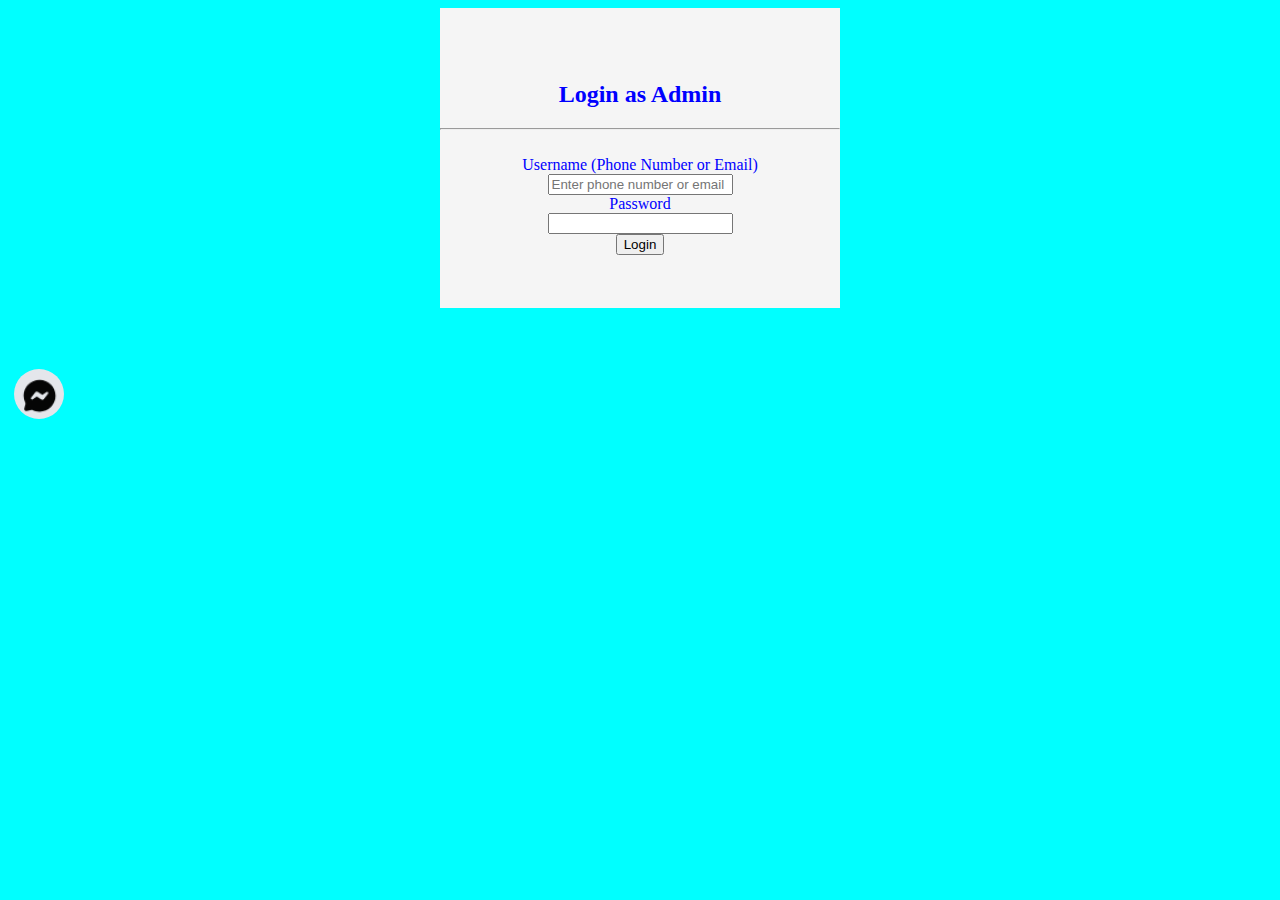
<file: admin.html>
<!DOCTYPE html>
<html lang="en">
<head>
    <meta charset="UTF-8">
    <meta name="viewport" content="width=device-width, initial-scale=1.0">
    <title>Login Page</title>
    <style>
        body {
            background-color: cyan;
        }
        #img{
            border-radius: 50px;
            display: inline;
            background-color: cyan;
            border: 0px;


        }

        .box {
            align-content: center;
            background-color: whitesmoke;
            width: 400px;
            height: 300px;
            margin: auto;
            shape-outside: circle(50%);
            color: blue;
            text-align: center;
        }
        p{
            text-align: center;
            width: 30%;
        }
        footer{
            margin-top: 60px;
        }
        img{
            
            width: 50px;
            border-radius: 50px;
        }
    </style>
</head>
<body>
<div class="box">
    <div id="loginForm">
        <h2>Login as Admin</h2>
        <hr>
        <form onsubmit="login(event)"><br>
            <label for="adminUsername">Username (Phone Number or Email)</label><br>
            <input type="text" id="adminUsername" name="adminUsername" placeholder="Enter phone number or email"
                   pattern="[a-zA-Z0-9._%+-]+@[a-zA-Z0-9.-]+\.[a-zA-Z]{2,}$|^\d{10}$"
                   title="Enter a valid email address or 10-digit phone number" required>
            <br>
            <label for="adminPassword">Password</label><br>
            <input type="password" id="adminPassword" name="adminPassword" required maxlength="20" minlength="12">
            <br>
            <button type="submit">Login</button>
        </form>
    </div>

    <div id="verificationForm" style="display: none;">
        <h2>Verification Code</h2>
        <form onsubmit="verifyCode(event)">
            <label for="verificationCode">Enter the code sent to your phone or email</label>
            <input type="text" id="verificationCode" name="verificationCode" required>
            <br>
            <button type="submit">Verify</button>
        </form>
    </div>

    <div id="addMemberForm" style="display: none;">
        <h2>Congratulations, [Username]! 🎉 Welcome back! Your login was successful. We're delighted to have you here. Feel free to explore and continue your journey with us. If you have any questions or need assistance, we're just a message away. Happy navigating!
            <a href="justtotry.html">continue</a>
</h2>
        
    </div>
    </div>
    <footer>
     <button id="img" onclick="text()"><img src="sms.PNG" id="img"></button>
    
       <section id="infos" style="display:none;">
          <p>welcome to</p>
          <br>
          <textarea rows="6" cols="50" ></textarea> 
          <input type="submit" name="Submit">
       </section>
    </footer>

<script>
    let isAdminLoggedIn = false;
    let verificationCodeSent = false;

    function login(event) {
        event.preventDefault();
        const adminUsername = document.getElementById("adminUsername").value;
        const adminPassword = document.getElementById("adminPassword").value;

        if (isValidUsername(adminUsername)) {
            sendVerificationCode(adminUsername);
            showVerificationForm();
        } else {
            alert("Invalid username. Please enter a valid email address or phone number.");
        }
    }

    function isValidUsername(username) {
        return /^[a-zA-Z0-9._%+-]+@[a-zA-Z0-9.-]+\.[a-zA-Z]{2,}$|^\d{10}$/.test(username);
    }

    function sendVerificationCode(username) {
        const verificationCode = "123456";
        console.log(`Sending verification code ${verificationCode} to ${username}`);
        verificationCodeSent = true;
    }

    function showVerificationForm() {
        hideLoginForm();
        document.getElementById("verificationForm").style.display = "block";
    }

    function verifyCode(event) {
        event.preventDefault();
        const verificationCode = document.getElementById("verificationCode").value;

        if (isValidVerificationCode(verificationCode)) {
            isAdminLoggedIn = true;
            hideVerificationForm();
            showAddMemberForm();
        } else {
            alert("Invalid verification code. Please try again.");
        }
    }

    function isValidVerificationCode(code) {
        console.log(`Verifying code: ${code}`);
        return verificationCodeSent && code === "123456";
    }

    function hideLoginForm() {
        document.getElementById("loginForm").style.display = "none";
    }

    function hideVerificationForm() {
        document.getElementById("verificationForm").style.display = "none";

    }

    function showAddMemberForm() {
        hideVerificationForm();
        document.getElementById("addMemberForm").style.display = "block";
        alert("you are now logged in as admin, add members or remove a member.");
    }
    

    function text(){
        document.getElementById("infos").style.display= "block";
        document.getElementById("img").style.display= "none";
    }
</script>

</body>
</html>
</file>
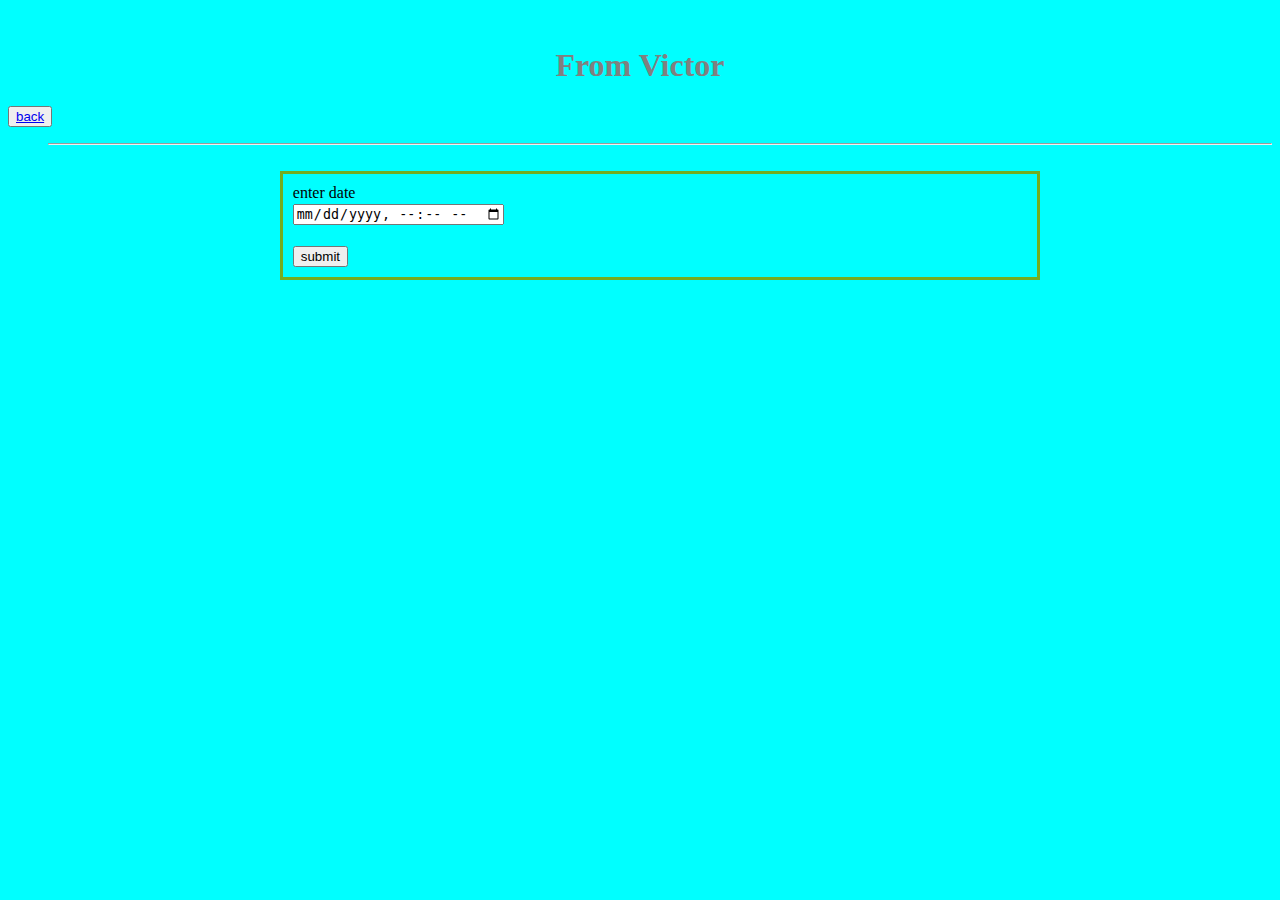
<file: am tying it.html>
<!DOCTYPE html>
<html lang="en">
<head>
    <meta charset="UTF-8">
    <meta name="viewport" content="width=device-width, initial-scale=1.0">
    <title>Morning Greeting</title>
    <script src="https://threejs.org/build/three.js"></script>
</head>
<style>
    body{
        background-color: cyan;
        
    }
    table{
        text-align: center;
        
        text-indent: initial;
        border-radius: 20px;
        font-size: 40px;
        margin-left: 30%;
    }
    .tr{
        color: blueviolet;
    }
    h1{
        text-align: center;
        color: gray;
        size: b4;
    }
    link{
        margin: auto;
    }
    span{
        text-align: center;
        color: gray;

    }
    input{
        align-items: center;
    }
    .center {
  margin: auto;
  width: 60%;
  border: 3px solid #73AD21;
  padding: 10px;
}
input[type="submit"] {
      background-color: #4caf50;
      color: #fff;
      padding: 10px;
      border: none;
      border-radius: 200px;
      font-size: 24px;
      cursor: pointer;
      display: initial;
    }

</style>
<body>

        <br>
        <h1 id="good">From Victor </h1>
        
        <button><a href="index.html">back</a></button>
        <ul>
        <hr>
         <br>
         <div class="center">

         <label for="date" >enter date</label> <br>
         <input type="datetime-local" name="date" id="date">
         
         <big><p id="datedtime"></p></big>
         <button onclick="showSubmit()">submit</button>
         </div>

         <div id="submit" style="display:none;">
                       
            <h1 id="dayof">Tusday</h1>
             <table cellpadding="20px">
                <tr class="tr">
                    <td>days</td> <td>hours</td> <td>mins</td> <td>secs</td>
                </tr>
                <tr>
                <td id="days">0</td><td id="hours">12</td> <td id="mins">44</td> <td id="secs">29</td>
            </tr>
         </table>
         </div>
  <script src="countdown.js"></script> 
</body>
</html>
</file>
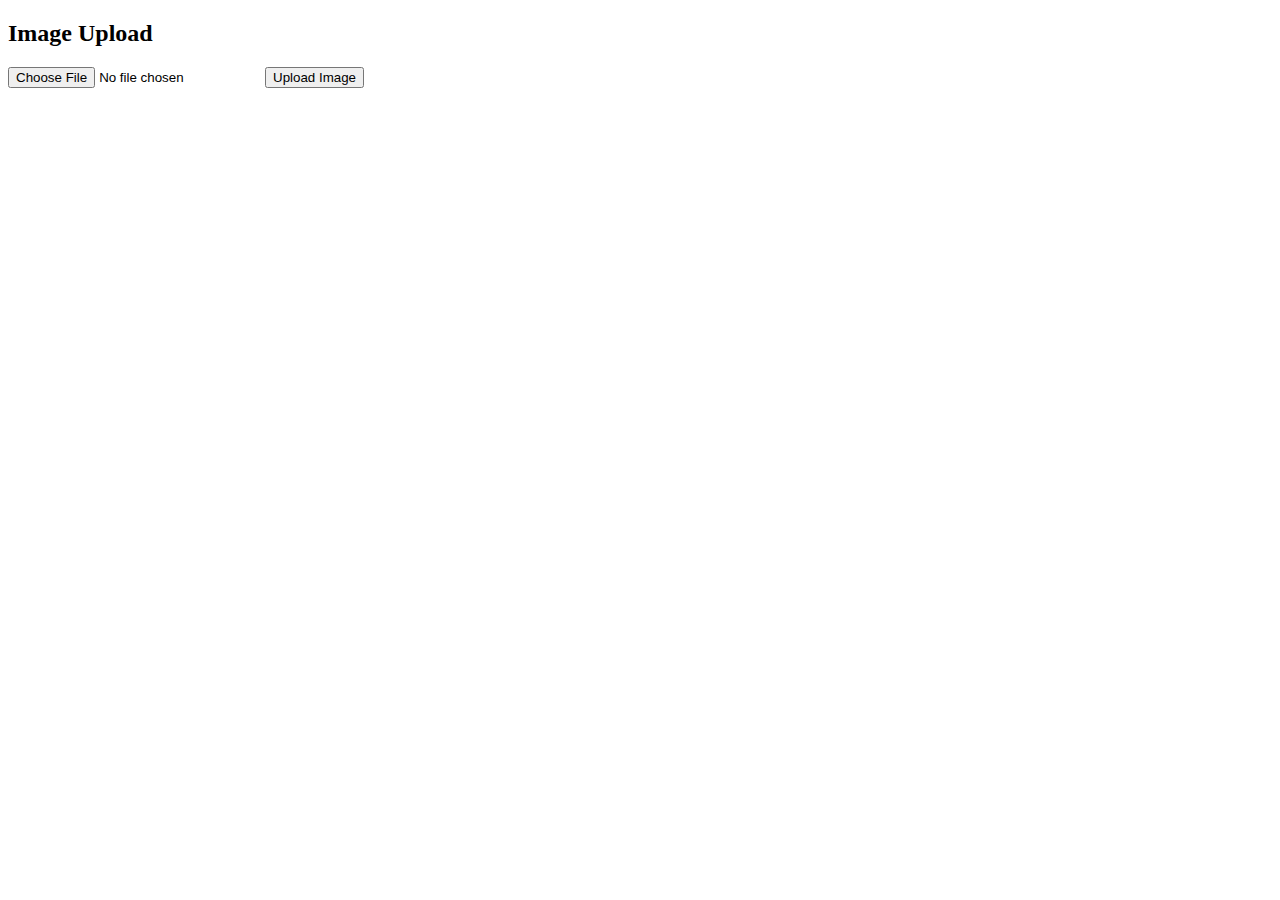
<file: cartoon.html>
<!DOCTYPE html>
<html lang="en">
<head>
  <meta charset="UTF-8">
  <meta name="viewport" content="width=device-width, initial-scale=1.0">
  <title>Image Upload Example</title>
  <style>
    img {
      max-width: 100%;
      height: auto;
      margin-top: 20px;
    }
  </style>
</head>
<body>

  <h2>Image Upload</h2>
  <form id="imageUploadForm" enctype="multipart/form-data">
    <input type="file" id="imageInput" accept="image/*" required>
    <button type="button" onclick="uploadImage()">Upload Image</button>
  </form>

  <div id="imagePreview"></div>

  <script>
    function uploadImage() {
      var input = document.getElementById('imageInput');
      var file = input.files[0];

      if (file) {
        var formData = new FormData();
        formData.append('image', file);

        // Using Fetch API to send the form data to the server
        fetch('/upload', {
          method: 'POST',
          body: formData,
        })
        .then(response => response.json())
        .then(data => {
          // Handle the response from the server
          displayImage(data.imageUrl);
        })
        .catch(error => {
          console.error('Error:', error);
        });
      }
    }

    function displayImage(imageUrl) {
      var imagePreview = document.getElementById('imagePreview');
      var img = document.createElement('img');
      img.src = imageUrl;
      imagePreview.innerHTML = ''; // Clear previous image
      imagePreview.appendChild(img);
    }
  </script>

</body>
</html>
</file>
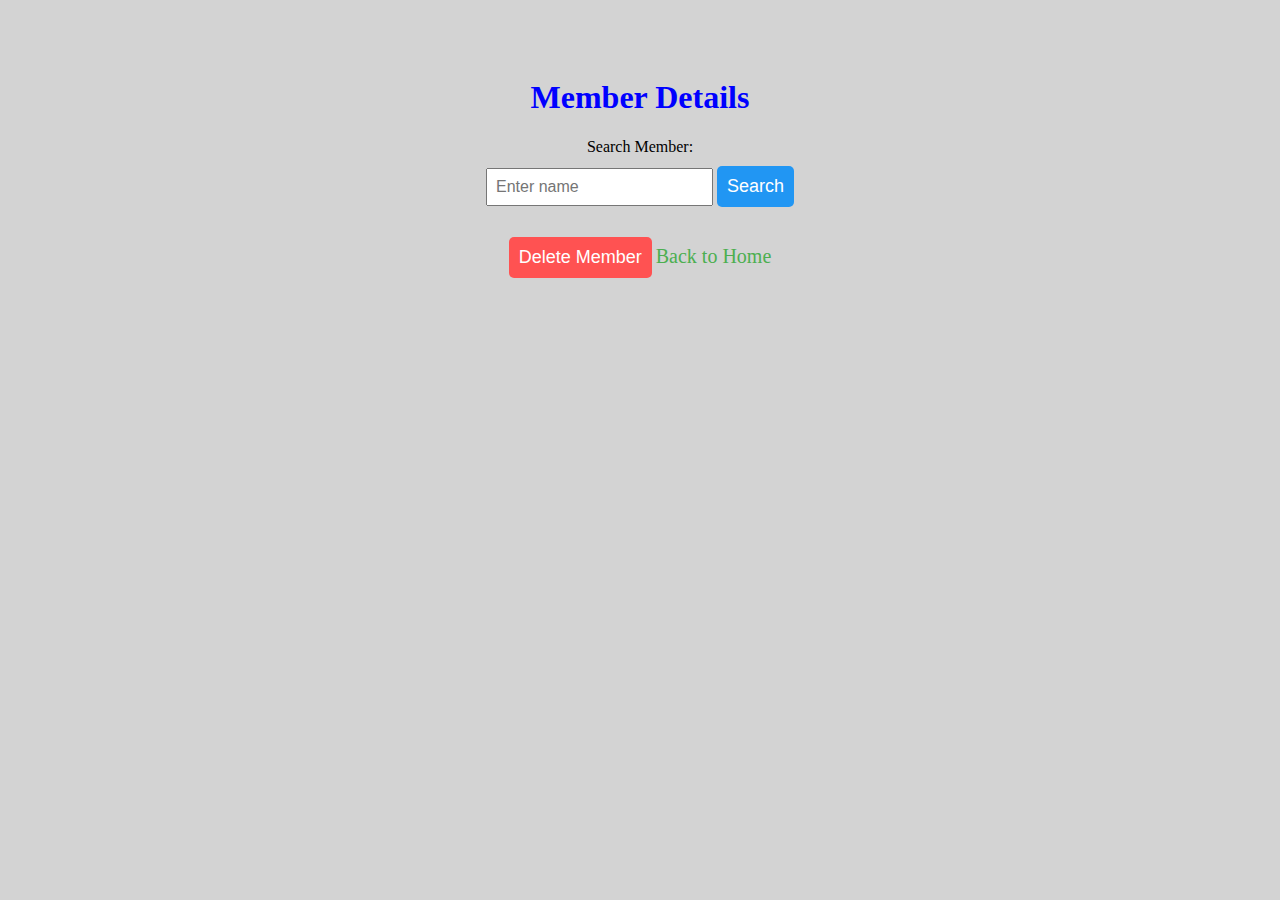
<file: displayDate.html>
<!DOCTYPE html>
<html lang="en">
<head>
    <meta charset="UTF-8">
    <meta name="viewport" content="width=device-width, initial-scale=1.0">
    <title>Member Details</title>
    <style>
        /* ... (your existing styles) ... */
        body {
            text-align: center;
            background-color: lightgray;
            padding: 50px;
        }
        h1 {
            color: blue;
        }
        p {
            font-size: 18px;
            margin-bottom: 20px;
        }
        a {
            color: #4caf50;
            text-decoration: none;
            font-size: 20px;
        }
        #memberList {
            text-align: left;
            margin-top: 20px;
        }
        .memberItem {
            cursor: pointer;
            padding: 5px;
            border: 1px solid #ccc;
            margin-bottom: 5px;
        }
        .selected {
            background-color: #f0f0f0;
        }
        #deleteButton {
            background-color: #ff5252;
            color: #fff;
            padding: 10px;
            border: none;
            border-radius: 5px;
            font-size: 18px;
            cursor: pointer;
            margin-top: 10px;
        }
        #searchInput {
            margin-top: 10px;
            padding: 8px;
            font-size: 16px;
        }
        #searchButton {
            background-color: #2196f3;
            color: #fff;
            padding: 10px;
            border: none;
            border-radius: 5px;
            font-size: 18px;
            cursor: pointer;
            margin-top: 10px;
        }
    </style>
</head>
<body>

    <h1>Member Details</h1>

    <div id="searchContainer">
        <label for="searchInput">Search Member:</label><br>
        <input type="text" id="searchInput" name="searchInput" placeholder="Enter name" oninput="searchMember()" required>
        <button id="searchButton">Search</button>
    </div>

    <div id="memberList"></div>

    <button id="deleteButton" onclick="deleteMember()">Delete Member</button>

    <a href="index.html">Back to Home</a>

    <script>
        // Retrieve the stored members from local storage
        var storedMembers = JSON.parse(localStorage.getItem('members')) || [];

        function updateMemberList(members) {
            var memberListContainer = document.getElementById('memberList');
            memberListContainer.innerHTML = '';

            members.forEach(function (member, index) {
                var memberItem = document.createElement('div');
                memberItem.className = 'memberItem';
                memberItem.textContent = 'Member ' + (index + 1) + ': ' + member.firstName + ' ' + member.lastName;
                memberItem.onclick = function () {
                    showMemberDetails(index);
                };

                memberListContainer.appendChild(memberItem);
            });
        }

        function showMemberDetails(index) {
            var memberItem = document.getElementsByClassName('memberItem')[index];
            memberItem.classList.toggle('selected');
        }

        function deleteMember() {
            var selectedMembers = getSelectedMembers();
            
            if (selectedMembers.length > 0) {
                var reversedSelection = selectedMembers.sort().reverse(); // Reverse to avoid index issues
                reversedSelection.forEach(function (index) {
                    storedMembers.splice(index, 1);
                });

                localStorage.setItem('members', JSON.stringify(storedMembers));
                updateMemberList(storedMembers);
                clearSelection();
            } else {
                alert('Please select a member to delete.');
            }
        }

        function getSelectedMembers() {
            var memberItems = document.getElementsByClassName('memberItem');
            var selectedMembers = [];

            for (var i = 0; i < memberItems.length; i++) {
                if (memberItems[i].classList.contains('selected')) {
                    selectedMembers.push(i);
                }
            }

            return selectedMembers;
        }

        function clearSelection() {
            var memberItems = document.getElementsByClassName('memberItem');
            for (var i = 0; i < memberItems.length; i++) {
                memberItems[i].classList.remove('selected');
            }
        }

        function searchMember() {
            var searchTerm = document.getElementById('searchInput').value.toLowerCase();
            
            if (searchTerm.trim() === '') {
                updateMemberList(storedMembers);
            } else {
                var matchingMembers = storedMembers.filter(function (member) {
                    return (member.firstName.toLowerCase().includes(searchTerm) || member.lastName.toLowerCase().includes(searchTerm));
                });

                if (matchingMembers.length > 0) {
                    updateMemberList(matchingMembers);
                } else {
                    alert('No matching members found.');
                }
            }
        }

        // Initial update of member list
        updateMemberList(storedMembers);
    </script>
</body>
</html>
</file>
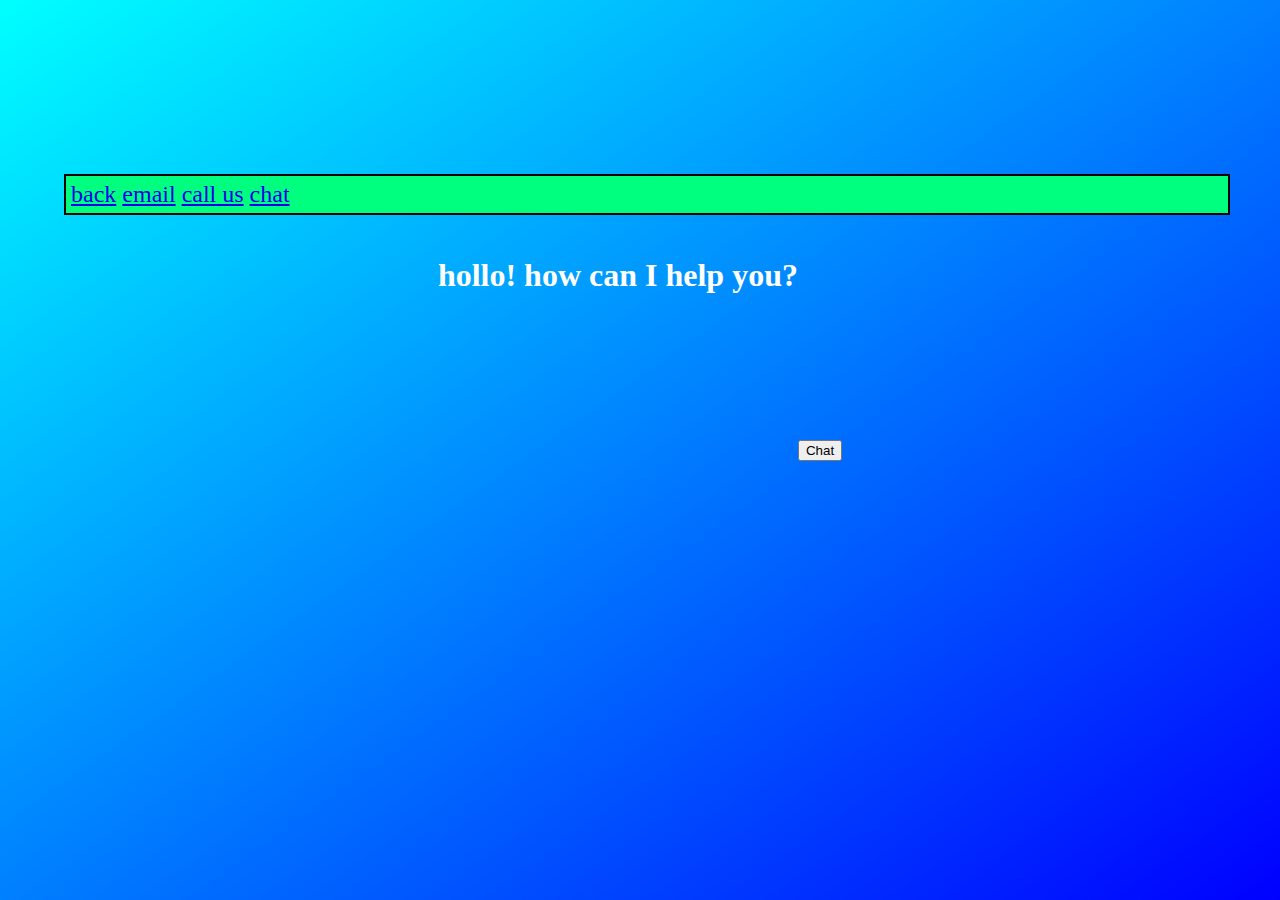
<file: java victor.html>
<!DOCTYPE html>
<html>
<head>
    <title>Question Answering</title>
    <link rel="icon" type="image" href="captSDAure.PNG">
</head>
<style>
    textarea{
        align-items: center;
        height: 100px;
    }
    h1{
        text-align: center;
        margin-bottom: 30%;

    }
    body{
    background: #6e28d9;
  padding: 0 24px;
  margin: 0;
  height: 100vh;
  color: white;
  display: flex;
  justify-content: center;
  align-items: center;
  background-image: linear-gradient(to bottom right, cyan, blue);
}
header{
    
    background-color: cyan;
    margin-bottom: 40%;
    position: absolute;
  left: 5%;
  width: 90%;
  border: 2px solid black;
  background-color: springgreen;
  padding: 5px;
  display: inline;
  align-items: center;
 font-size: 20px;
  

}
</style>
<body>
    <big>
    <header>
        <a href="index.html">back</a>
        <a href="index.html"</a>
        <a href="mailto:victormulinge92@gmail.com">email</a> 
        <a href="tell:0799553357">call us</a>
        <a href="sms:0799553357">chat</a> 
      
        </big>
    </header>

    <h1>hollo! how can I help you?</h1>
    <button onclick="showChat()">Chat</button>

        <div id="chat" style="display: none;">
            <div id="chatWindow"></div>
            <form onsubmit="sendMessage(event)">
                <input type="text" id="messageInput" placeholder="Type a message...">
                <button type="submit">Send</button>
        
    </form>

    <div id="answer">
    </div>

    <script>
        function showChat() {
    document.getElementById("chat").style.display = "block";
}
    let chatMessages = []; // Array to store chat messages


        function sendMessage(event) {
    event.preventDefault();
    const messageInput = document.getElementById("messageInput");
    const message = messageInput.value.trim();

    if (message !== "") {
        chatMessages.push({ text: message, sender: "You" });
        updateChatWindow();
        messageInput.value = ""; // Clear input field
    }
}

function updateChatWindow() {
    const chatWindow = document.getElementById("chatWindow");
    chatWindow.innerHTML = ""; // Clear the existing chat window

    for (let i = 0; i < chatMessages.length; i++) {
        const message = document.createElement("div");
        message.textContent = `${chatMessages[i].sender}: ${chatMessages[i].text}`;
        chatWindow.appendChild(message);
    }
}

       
    </script>
</body>
</html>
</file>
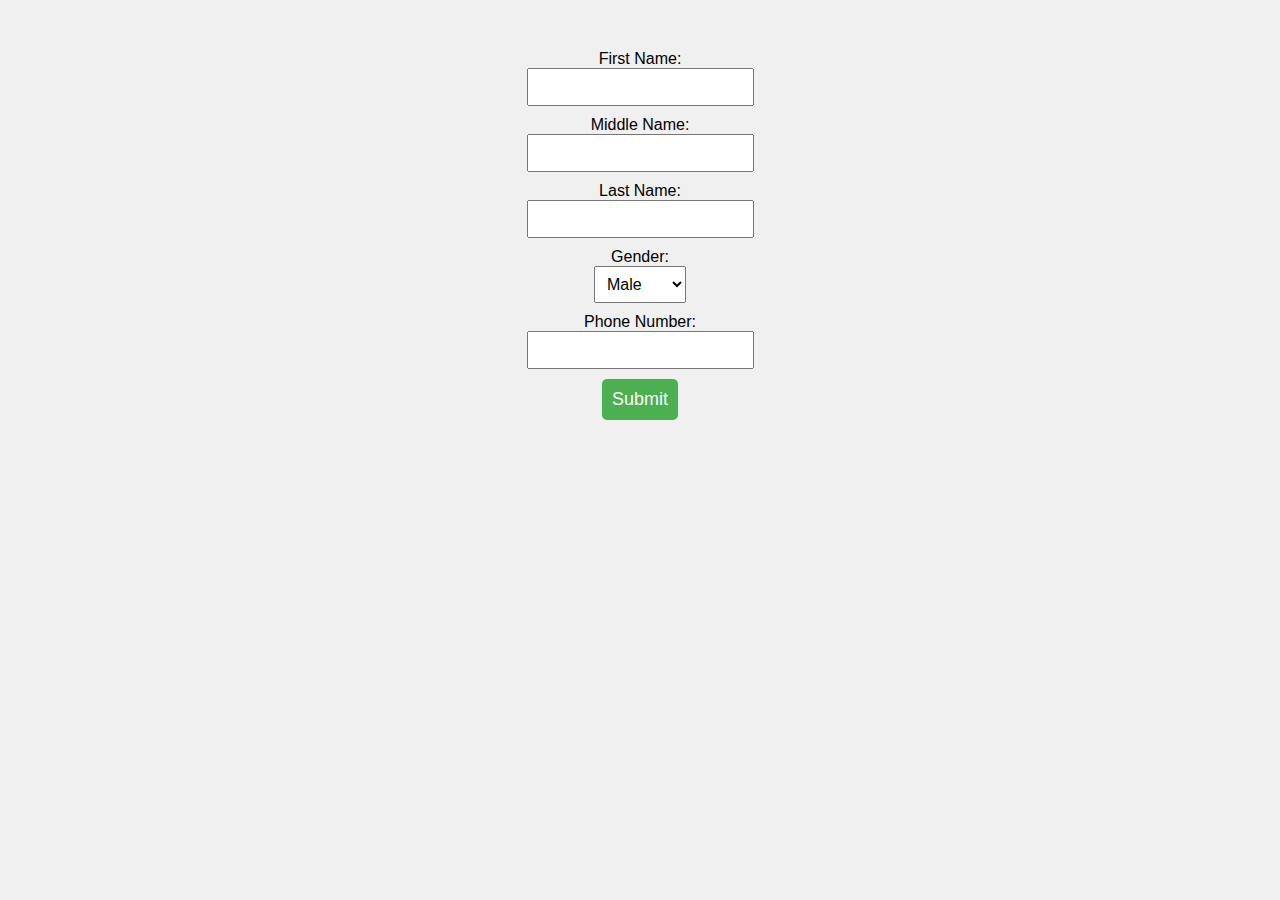
<file: justtotry.html>
<!DOCTYPE html>
<html lang="en">
<head>
    <meta charset="UTF-8">
    <meta name="viewport" content="width=device-width, initial-scale=1.0">
    <title>User Registration</title>
</head>
<style>
    body {
        margin: 0;
        
        background-color: #f0f0f0;
        font-family: Arial, sans-serif;
    }
    form {
        text-align: center;
        margin-top: 50px;
    }
    input, select {
        margin-bottom: 10px;
        padding: 8px;
        font-size: 16px;
    }
    button {
        background-color: #4caf50;
        color: #fff;
        padding: 10px;
        border: none;
        border-radius: 5px;
        font-size: 18px;
        cursor: pointer;
    }
    confirmation {
        text-align: center;
        background-color: lightgray;
        padding: 50px;
    }
    h1 {
        color: blue;
    }
    p {
        font-size: 18px;
        margin-bottom: 20px;
    }
    a {
        color: #4caf50;
        text-decoration: none;
        font-size: 20px;
    }
    #memberList {
        text-align: center;
        margin-top: 20px;
    }
    .memberItem {
        cursor: pointer;
        padding: 5px;
        border: 1px solid #ccc;
        margin-bottom: 5px;
    }
</style>
<body>

    <form onsubmit="submitForm(event)">
        <label for="firstName">First Name:</label><br>
        <input type="text" id="firstName" name="firstName" required><br>

        <label for="middleName">Middle Name:</label><br>
        <input type="text" id="middleName" name="middleName"><br>

        <label for="lastName">Last Name:</label><br>
        <input type="text" id="lastName" name="lastName" required><br>

        <label for="gender">Gender:</label><br>
        <select id="gender" name="gender" required>
            <option value="male">Male</option>
            <option value="female">Female</option>
            <option value="other">Other</option>
        </select><br>

        <label for="phoneNumber">Phone Number:</label><br>
        <input type="tel" id="phoneNumber" name="phoneNumber" pattern="[0-9]{10}" required><br>

        <button type="submit">Submit</button>
    </form>

    <confirmation id="confirmation" style="display:none;">
        <h1>Registration Successful!</h1>
        <p>Your registration details:</p>
        <p id="userDetails"></p>
        <a href="index.html">Back to Home</a>
    </confirmation>

    <div id="memberList"></div>

    <script>
        // Retrieve the stored members from local storage
        var storedMembers = JSON.parse(localStorage.getItem('members')) || [];

        function updateMemberList() {
            var memberListContainer = document.getElementById('memberList');
            memberListContainer.innerHTML = '';

            storedMembers.forEach(function (member, index) {
               
                memberItem.onclick = function () {
                    hidesubmitForm();
                    showMemberDetails(index);
                };

                memberListContainer.appendChild(memberItem);
            });
        }

        function submitForm(event) {
            event.preventDefault();

            var firstName = document.getElementById('firstName').value;
            var middleName = document.getElementById('middleName').value;
            var lastName = document.getElementById('lastName').value;
            var gender = document.getElementById('gender').value;
            var phoneNumber = document.getElementById('phoneNumber').value;

            // Store the member details in local storage
            var memberDetails = {
                firstName: firstName,
                middleName: middleName,
                lastName: lastName,
                gender: gender,
                phoneNumber: phoneNumber
            };

            storedMembers.push(memberDetails);
            localStorage.setItem('members', JSON.stringify(storedMembers));

            // Display confirmation
            document.getElementById('confirmation').style.display = 'block';
            document.getElementById('userDetails').innerHTML = formatMemberDetails(memberDetails);

            // Update the member list
            updateMemberList();
        }

        function formatMemberDetails(memberDetails) {
            return "Name: " + memberDetails.firstName + " " + memberDetails.middleName + " " + memberDetails.lastName +
                "<br>Gender: " + memberDetails.gender +
                "<br>Phone Number: " + memberDetails.phoneNumber;
        }

        

        // Initial update of member list
        updateMemberList();{
    
            window.location.href = 'displayData.html?' + encodeURIComponent(JSON.stringify(memberDetails));
        }
    </script>
</body>
</html>
</file>
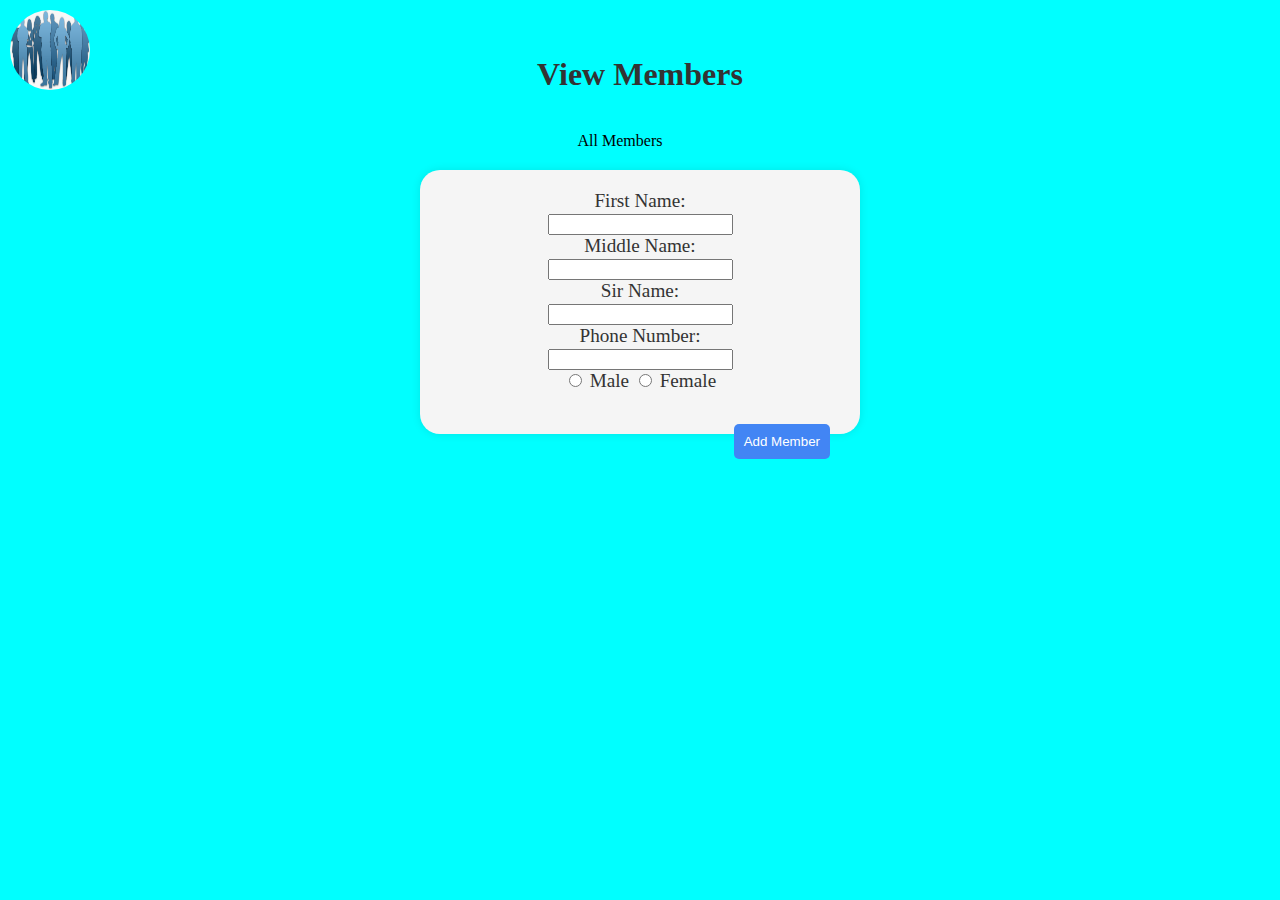
<file: members.html>
<!DOCTYPE html>
<html lang="en">
<head>
    <meta charset="UTF-8">
    <meta name="viewport" content="width=device-width, initial-scale=1.0">
    <title>Your Church App</title>
    <link rel="icon" type="image" href="captSDAure.PNG">
   
    <style>
        
       body {
    background-color: cyan;
    text-align: center;
    margin: 0;
    padding: 0;
}

h1 {
    text-align: center;
    color: #333;
    margin-top: 20px;
}

img {
    height: 80px;
    border-radius: 50%;
    width: 80px;
    position: absolute;
    top: 10px;
    left: 10px;
}
button {
    background-color: cyan;
    float: right;
    border: none;
    padding: 10px;
    margin: 10px;
    border-radius: 5px;
    cursor: pointer;
}

.box {
    background-color: whitesmoke;
    width: 80%;
    max-width: 400px;
    margin: 20px auto;
    padding: 20px;
    color: #333;
    text-align: center;
    border-radius: 20px;
    box-shadow: 0 0 10px rgba(0, 0, 0, 0.1);
}

.addMemberBtn,
.nextMemberBtn,
.backBtn {
    margin: 10px;
    padding: 10px;
    background-color: #4285f4;
    color: white;
    border: none;
    border-radius: 5px;
    cursor: pointer;
}

#membersContainer {
    margin-top: 20px;
}

@media only screen and (min-width: 600px) {
    .box {
        width: 60%;
    }
}

@media only screen and (min-width: 768px) {
    .box {
        width: 50%;
    }
}

    
    </style>
</head>
<body><br><br>
    <h1>View Members</h1>
    <button id="allMembersBtn"><img src="members.jpeg" alt="all members"></button><br>
    All Members
    <div id="membersContainer"> 
        <div class="box" id="memberTemplate">
            <big>
                <label id="firstname">First Name:</label><br>
                <input type="text" name="firstname" required>
                <br>
                <label id="secondname">Middle Name:</label><br>
                <input type="text" name="middlename" required>
                <br>
                <label id="sirname">Sir Name:</label><br>
                <input type="text" name="lastname" required>
                <br>
                <label for="phone">Phone Number:</label>
                <br>
                <input type="tel" name="phone" pattern="[0-9]{3}-[0-9]{3}-[0-9]{4}" required>
                <br>
                <label id="tite"></label>
                <input type="radio" name="gender" value="male" required> Male
                <label>
                    <input type="radio" name="gender" value="female" required> Female
                </label>
                <br><br>
                <button type="button" onclick="collectMemberDetails()" class="addMemberBtn" >Add Member</button>
                
            </big>
        </div>
    </div>

    <script>
        let memberDetails = [];
        let currentMemberIndex = 0;

        document.getElementById("allMembersBtn").addEventListener("click", function() {
            displayMembers();
        });

        function collectMemberDetails() {
            var memberForm = document.getElementById("memberTemplate").cloneNode(true);
            var member = {
                firstname: memberForm.querySelector('input[name="firstname"]').value,
                middlename: memberForm.querySelector('input[name="middlename"]').value,
                lastname: memberForm.querySelector('input[name="lastname"]').value,
                phone: memberForm.querySelector('input[name="phone"]').value,
                gender: memberForm.querySelector('input[name="gender"]:checked').value
            };
            memberDetails.push(member);
            clearForm();
        }

        function clearForm() {
            var memberForm = document.getElementById("memberTemplate").cloneNode(true);
            memberForm.querySelectorAll('input').forEach(input => input.value = '');
            memberForm.querySelectorAll('input[type="radio"]').forEach(radio => radio.checked = false);
            document.getElementById('membersContainer').innerHTML = '';
            document.getElementById('membersContainer').appendChild(memberForm);
            addBackButton();
            alert("member added");
        }

        function displayMembers() {
            var container = document.getElementById('membersContainer');
            container.innerHTML = ""; // Clear previous content
            for (var i = 0; i < memberDetails.length; i++) {
                var memberBtn = document.createElement('button');
                memberBtn.innerHTML = memberDetails[i].firstname + " " + memberDetails[i].lastname;
                memberBtn.addEventListener('click', function() {
                    displayMemberDetails(this.innerHTML);
                });
                container.appendChild(memberBtn);
            }
            addBackButton();
        }

        function displayMemberDetails(memberName) {
            var container = document.getElementById('membersContainer');
            container.innerHTML = ""; // Clear previous content
            var memberIndex = memberDetails.findIndex(member => (member.firstname + " " + member.lastname) === memberName);
            if (memberIndex !== -1) {
                var member = memberDetails[memberIndex];
                var detailsDiv = document.createElement('div');
                detailsDiv.innerHTML = `
                    <h2>${member.firstname} ${member.lastname}</h2>
                    <p>Middle Name: ${member.middlename}</p>
                    <p>Phone Number: ${member.phone}</p>
                    <p>Gender: ${member.gender}</p>
                `;
                container.appendChild(detailsDiv);
            }
            addBackButton();
        }

       function addBackButton(callback) {
    var backButton = document.createElement('button');
    backButton.innerHTML = 'Back';
    backButton.className = 'backBtn';
    backButton.addEventListener('click', function() {
        if (callback) {
            callback();
        }
    });
    document.getElementById('membersContainer').appendChild(backButton);
}



    </script>
</body>
</html>
</file>
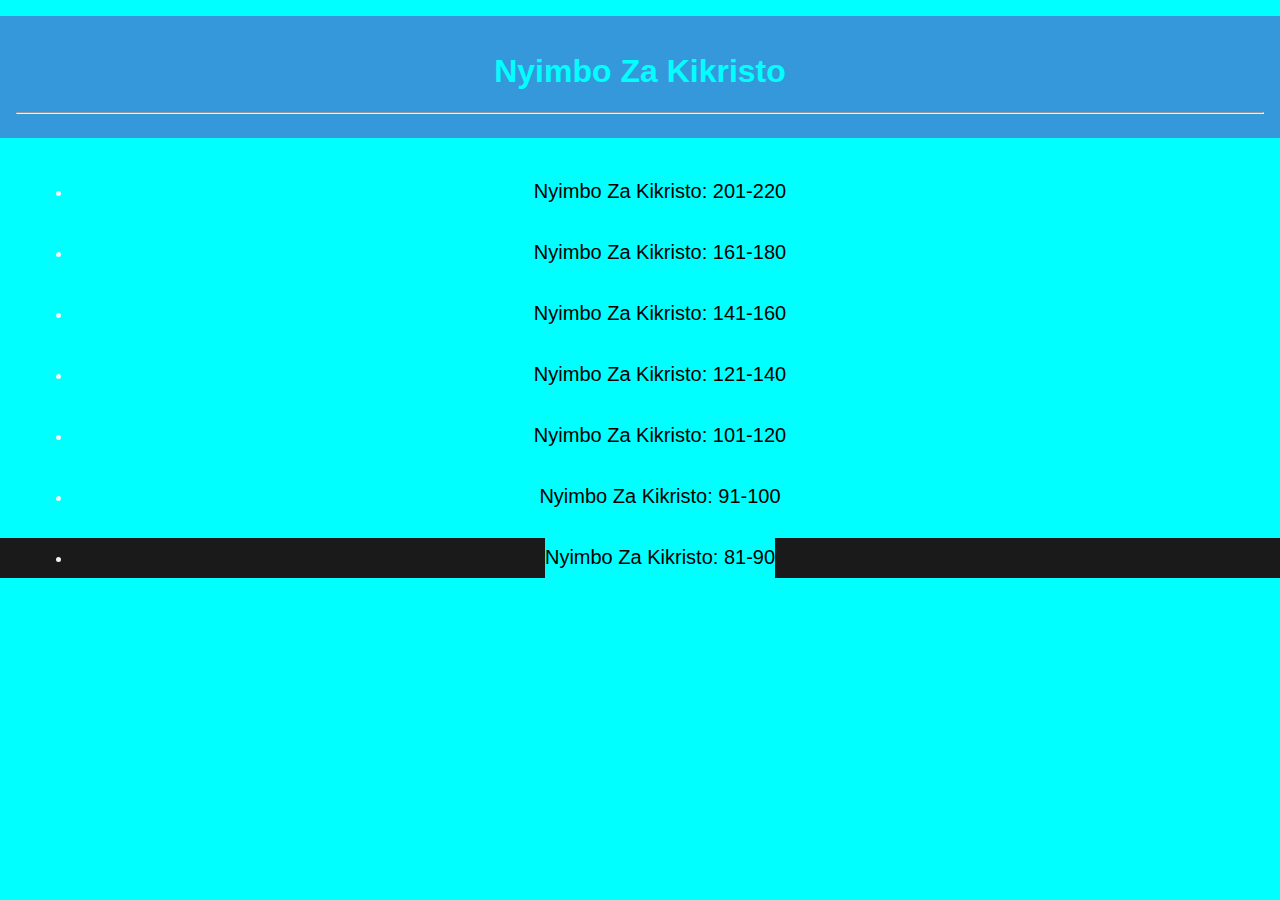
<file: nyimbo.html>
<!DOCTYPE html>
<html lang="en">
<head>
    <meta charset="UTF-8">
    <meta name="viewport" content="width=device-width, initial-scale=1.0">
    <title>nyimbo</title>
    <link rel="stylesheet" href="styles1.css">
    <link rel="icon" type="image" href="captSDAure.PNG">
    <script src="script.js"></script>
</head>
<body>
    <p> 
    <header> 
        <h1>Nyimbo Za Kikristo</h1>
        <hr>
    </header>
    <main>
      <div class="captSDAure">
        <ul>      
         <li><button onclick="showsong1()">Nyimbo Za Kikristo: 201-220</button></li><br>
         <li><button onclick="showsong2()">Nyimbo Za Kikristo: 161-180</button></li><br>
         <li><button onclick="showsong3()">Nyimbo Za Kikristo: 141-160</button></li><br>
         <li><button onclick="showsong4()">Nyimbo Za Kikristo: 121-140</button></li><br>
         <li><button onclick="showsong5()">Nyimbo Za Kikristo: 101-120</button></li><br>
         <li><button onclick="showsong6()">Nyimbo Za Kikristo: 91-100</button></li><br>
         <li><button onclick="showsong7()">Nyimbo Za Kikristo: 81-90</button></li><br>
         
         </ul>  
         </div>




    <div id="song1" style="display: none;">
        <p>
<h1>Nyimbo Za Kikristo: 201-220</h1>
<h2>201. Hunipenda Pia.</h2><br>
<i>He Loves me, too</i><br><br><br>

1. Mungu huona videge wanaoanguka;<br>
Akiwapenda videge,vile hunipenda.<br><br>

Hunipenda, hunipenda, pia;<br>
Najua ananipenda niliye mdogo.<br><br>

2. Rangi ya namna nzuri upamba maua;<br>
Akiyapenda maua, vile unipenda.<br><br>

3. Mungu aliyeviumba videge, maua,<br>
Atasahau watoto kweli huwapenda.<br><br><br>

<h2>202. Sikia Mlio</h2><br>
Hear the Pennies Dropping<br><br>

1. Sikia mlio! Pesa koponi<br>
Zinalialia—zote kwa Yesu.<br><br>

Kuanguka kuanguka pesa koponi,<br>
Kila moja kwako, Yesu zipokee.<br><br>

2. Huanguka pesa toka mikononi:<br>
Sadaka kwa Yesu ya kundi dogo.<br><br>

3. Tulio wadogo tuna haba tu;<br>
Tuishapo kuwa Pendo 'tazidi.<br><br>

4. Wenye mali chache tumpe moyo;<br>
Kwa furaha tupu atakubali.<br><br><br>

<h2>203. Ya Saba Ni Kwa Yesu</h2><br>
The Seventh Day Is For Jesus<br><br><br>

1. Siku sita fanya kazi, Ya saba ni kwa Yesu.<br>
Hapo tunapo pumzika, kwani ni yake Yesu.<br><br>

Moja, mbili, tatu,nne, tano, sita, zote kwetu;<br>
Lakini tutakumbuka, Ya saba ni kwa Yesu.<br><br>

2. Huonyesha ya kufanya, Kwa kuwa ni ya Yesu,<br>
Na atuonyesha njia, tutamfuata Yesu.<br><br>

3. Tuombe kila Sabato, Na kujifunza kwake;<br>
Tutamtii daima, tutakaa na Yesu.<br><br><br>




<h2>204. Kuwa Na Yesu Nyumbani<br>
Happy, Happy, Home</h2><br><br>

1. Kuwa na Yesu nyumbani,<br>
Furaha nyingi,<br><br>
Furaha nyingi, Furaha nyingi.<br>
Kuwa na Yesu nyumbani,<br><br>

2. Yesu yu ndani ya Baba,<br>
Nyumba salama, nyumba salama, nyumba salama;<br><br>
Yesu yu ndani ya Baba.<br>
Nyumba salama, nyumba salama.<br><br>

3. Yesu yu ndani ya Mama . . .<br>

4. Yesu ndani ya watoto . . . .<br><br><br>

<h2>205. Msifu Mungu Ee Watoto<br>
Praise Him, Praise Him</h2><br><br>

1. Msifu Mungu, Ee watoto wote,<br>
Yu pendo, Yu pendo;<br><br>
Msifu, Msifu, Ee watoto wote<br>
Mungu ni upendo.<br><br>

2. Tunampenda, Ee watoto wote,<br>
Yu pendo, Yu pendo,<br><br>
Tunampenda, Ee watoto wote<br>
Mungu ni upendo.<br><br>

3. Timikeni, Ee watoto wote.<br>
Yu pendo, Yu pendo,<br><br>
Tumikeni, Ee watoto wote<br>
Mungu ni upendo.<br><br><br>

<h2>206. Mwokozi Wangu Anipenda<br>
Now I Belong To Jesus</h2><br><br>

1. Mwokozi wangu alinipenda,<br>
Maovu ayanitengi naye,<br><br>
Alijitoa, kuniponya,<br>
Sasa mimi wake.<br><br>

Mimi wake kabisa,<br>
Naye Yesu wangu,<br><br>
Si kwa wakati huu tu,<br>
Bali na milele.<br><br>

2. Dhambi nilijidhili sana,<br>
Yesu akaja kunikomboa,<br><br>
Akanitoa sumbukoni,<br>
Sasa mimi wake.<br><br>

3. Furaha nyingi moyoni mwangu,<br>
Bwana Yesu kunifanya huru,<br><br>
Kunitwaa kwa damu yake,<br>
Sasa mimi wake.<br><br><br>

<h2>207. Nani Afanya Maua<br>
Who Makes The Flowers</h2><br><br>

1. Nani ayafanya maua, maua,<br>
Nani ayafanya—Mungu juu.<br><br>

2. Nani apambaye machweo, machweo,<br>
Nani ayapamba—Ni Mungu.<br><br>

3. Nani afanya theluji, theluji,<br>
Nani aifanya—ni Mungu.<br><br>

<h2>208. Mungu Afanya Upinde<br>
The Rainbow</h2><br><br>

1. Nani afanya upindi,<br>
Namjua, namjua<br><br>
Mungu afanya upindi<br>
Nampenda kwa hiyo.<br><br>

2. Mungu atuma upindi<br>
Ni bora mweupe,<br><br>
Mungu atuma upindi,<br>
Kwamba yu karibu.<br><br><br>

<h2>209. Napenda Sana Kifika<br>
I Love to Come to Sabbath School</h2><br><br>

1. Napenda sana kufika, skuli ya Sabato<br>
Napenda sana kufika, siku ya Sabato<br><br>

2. Napenda sana kuimba, habari za Yesu,<br>
Napenda sana kuimba, siku ya Sabato.<br><br>

3. Napenda sana kutoa, sadaka kwa Yesu,<br>
Napenda sana kutoa, siku ya Sabato.<br><br>

4. Napenda sana kuomba kwa Yesu, kwa Yesu,<br>
Napenda sana kuomba, siku ya Sabato.<br><br>

5. Napenda sana kujua, maneno ya Yesu,<br>
Napenda sana kujua, siku ya Sabato.<br><br>

6. Napenda sana kusema, Fungu la kukariri,<br>
Napenda sana kusema, Siku ya Sabato.<br><br><br>

<h2>210. MAITIKIO<br>
Roho Wa Mungu Wangu<br><br>
Spirit of the Living God</h2><br>

Roho wa Mungu wangu, Nakuhitaji!<br>
Roho wa Mungu wangu, Nakuhitaji!<br><br>
Unilinde na unijaze;<br>
Roho wa Mungu wangu, Nakuhitaji!<br><br><br>

<h2>211. Moyoni<br>
(Into My Heart)</h2><br><br>

Moyoni, moyoni; Ingia moyoni, Yesu.<br>
Njoo leo, njoo kukaa, Ingia moyoni Bwana.<br><br>
Moyoni, moyoni, Angaza moyoni Yesu,<br>
Ng'aa leo siku zote, Angaza moyoni Bwana.<br><br><br>

<h2>212. Mtazame Mwokozi<br>
(Turn Your Eyes Upon Jesus)</h2><br><br>

Mtazame Mwokozi,<br>
Usoni Mwake mzuri,<br><br>
Mambo ya dunia hugeuka,<br>
Usowake tukiuona.<br><br><br>

<h2>213. Niwe Nao Uzuri Wa Mwokozi<br>
(Let the Beauty of Jesus)</h2><br><br>

Niwe nao uzuri wa Mwokozi,<br>
Nazo huruma Zake na usafi,<br><br>
Roho Mtakatifu anibadilishe,<br>
Aonekane Yesu ndani yangu.<br><br><br>

<h2>214. Nataka Niwe Tayari<br>
(I Want to be Ready When Jesus Comes)</h2><br><br>

Nataka niwe tayari, Bwana,<br>
Nataka niwe tayari, Bwana,<br><br>
Furaha za ulimwengu ni bure;<br>
Nilinde hata uje!<br><br><br>

<h2>215. Ulimwengu Wataka<br>
(What the World Needs is Jesus)</h2><br><br>

Ulimwengu wataka kumwona Yesu;<br>
Ulimwengu wataka kumwona Yesu.<br><br>
Analeta furaha, shangilio kutosha,<br>
Ulimwengu wataka kumwona Yesu.<br><br>

<h2>216. Moyoni 'Nijaze<br>
(With Thy Spirit Fill Me)</h2><br><br>

Moyoni 'nijaze,<br>
Na Roho wa Yesu;<br><br>
Nataka kujitoa,<br>
Moyoni 'nijaze.<br><br>

<h2>217. Omba Sana Asubuhi<br>
(Whisper a Prayer in the Morning)</h2><br><br>

Omba sana asubuhi,<br>
Omba sana mchana,<br><br>
Omba sana na jioni,<br>
Bwana hutusikia.<br><br>

Mungu hujibu maombi,<br>
Asubuhi na mchana,<br><br>
Hata hutungojea tena,<br>
Wakati wa jioni.<br><br>

Na tuimbe asubuhi.<br>
Tena saa za mchana.<br><br>
Hivi tutafurahi Naye.<br>
Pumziko la jioni.<br><br><br>

<h2>218. Yesu Mwokozi Mpendwa<br>
(Wonderful, Wonderful Jesus)</h2><br><br>

Yesu Mwokozi Mpendwa.<br>
Hakuna mwingine!<br><br>
Yesu Mwokozi Mpendwa,<br>
Yesu Mwokozi Mpendwa,<br><br>
Nakutazama wewe pekee,<br>
Yesu Mwokozi Mpendwa,<br>
Ninakutafuta;<br><br>
Wewe u mali yangu.<br>
Sasa na milele.<br><br><br>

<h2>219. Pambazuka Nuru<br><br>
(There's a New Day Dawning)</h2><br>

Pambazuka nuru,<br><br>
Siku mpya yaja,<br>
Basi amkeni na kuimba,<br>
Ninyi nyote!<br>
Pambazuka nuru,<br>
Siku mpya yaja,<br>
Yesu atakaporudi kama Mfalme!<br><br><br>

<h2>220. Kwa Heri<br>
(Goodbye Chorus)</h2><br><br>

Kwa heri, Mungu awalinde;<br>
Kwa heri, na awaongoze;<br>
Kwa heri, na kuwapa amani,<br>
Bwana awabariki.<br><br>

</div>
 </p>


     <div id="song2" style="display: none;">
     <p1>Nyimbo Za Kikristo: 161-180 </p1>
    <h2>161. Piga Panda - Lift Up The Trumpet</h2>
    <p>
        1. Piga panda na ya makelele; Yesu yuaja tena!<br>
        Ipate sauti, imba sana; Yesu yuaja tena!<br><br>

        Anakuja, anakuja; Yesu yuaja tena!<br><br>

        2. Itoe mwangi sana vilima; Yesu yuaja tena!<br>
        Yuaja kwa utukufu mwingi, Yesu yuaja tena!<br><br>

        3. Itangazwe mahali po pote; Yesu yuaja tena!<br>
        Mwokozi aliye tufilia, Yesu yuaja tena!<br><br>

        4. Kuona machafuko twajua Yesu yuaja tena!<br>
        Mataifa ya kasiriana, Yesu yuaja tena!<br><br>

        5. Maradhi, hofu hutuhubiri Yesu yuaja tena!<br>
        Taabu, njaa hutulilia Yesu yuaja tena!<br>
    </p>

    <h2>162. Tumaini Liko - There Is a Blessed Hope</h2>
    <p>
        1. Tumaini liko La thamani kuu,<br>
        Kupita anasa tupu zake ulimwengu.<br><br>

        2. Pana nyota nzuri: Nuru itoayo<br>
        Kwetu wakati wa kifo Ndio ufufuo.<br><br>

        3. Zikiumwa roho Na hofu, mashaka,<br>
        Sauti hutuambia Mungu hutupenda.<br><br>

        4. Kutoka Kalwari Sauti hunena;<br>
        Nyota ni nuru ya mbingu, Tumaini letu.<br><br><br>

<h2>163. Anakuja, Bwana Yesu<br>
It May Be A Morn</h2><br><br>

1. Pengine ni saa ya kupambazuka, Mishale ya jua ipenyapo giza,<br>
Kwamba atakuja Yesu mtukufu, Awapokee wake.<br><br>

Bwana itakuwa lini Tutapoimba<br>
"Anakuja, Bwana Yesu, Aleluya, Amin, Aleluya, Amin?"<br><br>

2. Pengine mchana, pengine jioni, Pengine usiku wa manane, giza<br>
Itatoweka kwa fahari akija, Awapokee wake.<br><br>

3. Majeshi yake yataimba "Hosana," Na watakatifu waliotukuzwa<br>
Watamsifu kwa kuwa amekuja Awapokee wake.<br><br>

4. Furaha tukiitwa pasipo kufa, Pasipo kuona maradhi, machozi;<br>
Kuchukuliwa winguni kwa fahari Akija kwa watu wake.<br><br><br>

<h2>164. Mishale Ya Nuru<br>
The Golden Mornig</h2><br><br>

1. Unakaribia wakati wa Kuja kwa Yesu.<br>
Atawachukua watu wake Nyumbani juu.<br><br>

Tunaiona mishale ya nuru Inayopenya giza;<br>
Tunaiona mishale ya nuru Ya ufunuo.<br><br>

2. Injili inatangazwa pote kwa mataifa;<br>
Bwana wa Arusi atakuja Na tarumbeta.<br><br>

3. Pamoja na malaika zake Bwana arudi,<br>
Awapeleke waaminifu Wasife tena.<br><br>

4. Wapenzi waliotengwa kale Watakutana;<br>
Machozi yao wenye huzuni Yatafutika.<br><br><br>

<h2>165. "Uwe Imara"<br>
Sweet Promise Is Given</h2><br><br>

1. Ahadi tamu kwa waamini, Tazama nakuja upesi sana.<br>
Uwe imara, hatari kubwa: Ndugu usilale, bali ukeshe.<br><br>

Uihifadhi imani yako,--Dunia mpya itatolewa<br>
Njoo ingia furaha yangu; Taji zinangoja; Uwe imara.<br><br>

2. Tatakesha na kutoa sala; Atakuja kama mwivi kwa wengi;<br>
Ya kwamba yu karibu twajua, Ila hatujui ni siku gani.<br><br>

3. Tunategemea Neno lake, Ambalo latangaza kuja kwake,<br>
Tumaini letu ni ahadi: "naja karibuni, uwe imara."<br><br><br>

<h2>166. Furaha Kwa Ulimwengu</h2>
Joy to the World<br><br>
1. Furaha kwa ulimwengu, Bwana atakuja!<br>
Kila moyo umpokee, Viumbe imbeni,<br>
Viumbe imbeni, Viumbe vyote imbeni.<br><br>

2. Na Bwana atatawala: Watu na waimbe;<br>
Mit, milima na mawe Kariri furaha,<br>
Kariri furaha, Kariri furaha kubwa.<br><br>

3. Atatawala kwa wema; Atawafundisha<br>
Mataifa haki yake, Ajabu za pendo,<br>
Ajabu za pendo, Ajabu za pendo lake.<br><br><br>

<h2>167. Yu Hai, Yu Hai<h2>
(He Lives, He Lives)<br><br>

1. Yesu Bwana Mwokozi aishi milele,<br>
Najua kwamba Yupo pamoja na mimi;<br><br>
Sauti nasikia, Rehema naona;<br>
Wakati namhitaji, yupo nami.<br><br>

Yu hai, Yu hai,Yu hai Bwana Yesu!<br>
Atembea, azungumza nami siku zote.<br><br>
Yu hai, Yu hai, kutoa uzima!<br>
Hivi ndivyo nijuavyo,<br>
Yu hai ndani yangu!<br><br>

2. Ulinzi Wake upo naona dhahiri,<br>
Miguu ichokapo, sikati tamaa.<br><br>
Najua an'ongoza kupota dhoruba,<br>
Siku ya kuja kwake nitamwona.<br><br>

<h2>168. Tarumbeta Ya Mwana
Wahen the Trumpet of the Lord</h2><br><br>

1. Tarumbeta ya mwana itakapolia mara,<br>
Milele itakapopambazuka,<br><br>
Nao wa haki watakapokusanyika ng'ambo,<br>
Majina yaitwapo, lo!—niweko.<br><br>

Majina yaitwapo, lo!—<br>
Majina yaitwapo, lo!—<br><br>
Majina yaitwapo, lo!—<br>
Majina yaitwapo, lo!—niweko.<br>

2. Siku ile watakatifu watakapoamka<br>
Na kuondoka huru kaburini<br><br>
Watakapokusanyika makaoni kule juu,<br>
Majina yaitwapo, lo—niweko.<br><br>

3. Tutende kazi kwa yesu mchana kutwa kwa bidii,<br>
Tutangaze kote pendo lake kuu,<br><br>
Nayo kazi itakapotimika hap chini<br>
Majina yaitwapo, lo—niweko.<br><br><br>



<h2>169. Tutashindae Hukumuni?
When Jesus Shall Gather</h2><br><br>

1. Hapo Yesu atakapoita mataifa mbele yake,<br>
Tutashindaje kwenye hukumu mbele ya kiti cha enzi?<br><br>

Atakusanya ngano ghalani, atatupambali makapo;<br>
Tutashindaje hukumuni siku kuu ya kiyama?<br><br>

2. Je, tutasikua neno tamu: "vema, wewe mtumwa mwema,"<br>
Ama wenye uchunguna hofu tutakatazwa ufalme?<br><br>

3. Atakubali tu kwa furaha watoto wake wapendwa,<br>
Atawapa mavazi meupe, wakea tayari kumlaki.<br><br>

4. Hivyo tukeshe, nasi tungoje, wenye taa zinazo waka;<br>
Tutakapoitwa arusini tuwe tayari kumlaki.<br><br>

5. Roho ikielekea mbingu twangoja wenye saburi,<br>
Hata safari yetu iishe, tukae kwake milele.<br><br>

<h2>170. Jina Langu Limeandikwa Je?<br>
Lord, I Care not for Riches</h2>
    <p>
        1. Siitafuti mali, wala utajiri;<br>
        Nataka kwa yakini nipate Mwokozi.<br>
        Chuoni mwa Ufalme, niambie Yesu,<br>
        Jina langu yakini limeandikwa, Je?<br><br>

        Limeandikwa, Je? Jina langu huko?<br>
        Kitabuni mbinguni, limeandikwa je?<br><br>

        2. Dhambi zangu ni nyingi, ni kama mchanga,<br>
        Lakini damu yako, Mwokozi, Yatosha;<br>
        Kwani umeahidi: zijapo nyekundu<br>
        Zitakuwa nyeupe ilivyo theluji.<br><br>

        3. Mji mzuri sana, wa majumba makuu,<br>
        Walipo malaika, mji bila ovu;<br>
        Wakakapo walio na mavazi safi,<br>
        Limeandikwa sasa, jina langu huko?<br>
    </p>

    <h2>171. Hukumu - The Judgment Has Set</h2>
    <p>
        1. Imeanzishwa hukumu mbinguni; Tutasimamaje pale<br>
        Apomapo Mungu hakimu kula wazo na tendo?<br><br>

        Tutasimamaje sote katika siku kuu ile?<br>
        Dhambi zitu zitafutika ama zitatuangusha?<br><br>

        2. Wametangulia wafu kupimwa, Kitambo ndipo wahai,<br>
        Watapokea neno la mwisho, Vitabuni mwa Mungu.<br><br>

        3. Tutasimamaje usiku ule, Siri zetu, kila moja,<br>
        Zafunuliwa toka vitabu; Yesu atusaidie!<br>
    </p>

    <h2>172. Mfalme Ajapo - Called To The Feast</h2>
    <p>
        1. Mfalme wetu atuita tukae karamuni kwake;<br>
        Itakuwaje nasi kule Bwana akija?<br><br>

        Bwana ajapo, ndugu, Bwana ajapo!<br>
        Itakuwaje na sisi, Bwana akija?<br><br>

        2. Atavikwa vizuri sana,taji badala ya miiba;<br>
        Kweli tokeo la fahari Bwana ajapo.<br><br>

        3. Kwa fufaha awakubali wenye mavazi ya arusi;<br>
        Tu wa heri tukimridhisha Bwana ajapo.<br><br>

        4. Kutakuwako na utengo: watalia waliomwasi;<br>
        Cha kutisha kitambo kile Kristo ajapo!<br><br>

        5. Mfalme utupe neema sisi tunapokungojea<br>
        Tusiogope kukuona ujapo Bwana.<br>
    </p>

    <h2>173. Hatujui Saa - We Know Not the Hour</h2>
    <p>
        1. Hatujui sa-a ya kuja kwwa Bwana, Lakini dakiki zasema karibu<br>
        Atakporudi,--lakini kwa kweli Hatujui sa-a.<br><br>

        Atakuja, kwa vile tukeshe;<br>
        Atakuja Mwokozi, Aleluya!<br>
        Atakuja kwa fahari yu Baba yake,--<br>
        Hatujui sa-a.<br><br>

        2. Pana nuru kwao wapendao haki, pana kweli katika chuo cha Mungu;<br>
        Unabii hufundisha kuja kwake,--Hatujui saa.<br><br>

        3. Tutakesha na tutaomba daima, Tutafanya kazi mpaka akija,<br>
        Tutaimba na tutasoma ishara,--Hatujui saa.<br>
    </p>

    <h2>174. Tukimngojea - We Know not the Time when He Cometh</h2>
    <p>
        1. Sijui atakapokuja,<br>
        Pengine ni alfajiri.<br>
        Hutwambia tuwe tayari,<br>
        Ili ajapo atukute;<br>
        Tuwe tukimngoja Yeye.<br><br>

        Tu - - - kimngojea - - - a,<br>
        (kukesha, tunakungoja Wewe)<br>
        Tu - - - kimngojea - - - a,<br>
        (kukesha, tunakungoja Wewe)<br>
        Tu - - - kimngojea - - - a,<br>
        (kukesha, tunakungoja Wewe)<br>
        Twakesha, twamngoja Yeye.<br>
        Nakesha, nakungojea.
    </p>

<h2>175. Uso Kwa Uso - Face to Face</h2>
    <p>
        1. Nitaonana na Yesu, uso kwa uso kweli;<br>
        Siku ile shangwe tele nitamwona Mwokozi.<br>
        Tutaonana kwa macho, huko kwetu mbinguni;<br>
        Na kwa utukufu wake, nitamwona milele.<br><br>

        2. Sasa siwezi kujua jinso alivyo hasa,<br>
        Bali atakapokuja, nitamwona halisi.<br><br>

        3. Mbele yake yafukuzwa machozi na huzuni;<br>
        Kipotovu kitanyoshwa, fumbo litafumbuka.<br><br>

        4. Uso kwa uso! Hakika palepale furaha;<br>
        Nitafurahi kabisa nikimwona Mwokozi.<br>
    </p>

    <h2>176. Ati Tuonane Mtoni? - Shall we Gather at River</h2>
    <p>
        1. Ati twonane mtoni? maji mazuri ya mbingu;<br>
        Yanatokea mwangani, penye kiti cha Mungu.<br>
        Naam, twonane mtoni! Watakatifu, kwenu ni mtoni!<br>
        Tutakutanika kule mtoni penye kiti cha Mungu.<br><br>

        2. Tukitembea mtoni na Yesu mchunga wetu,<br>
        Daima tu ibadani usoni pake kwetu.<br><br>

        3. Tukisafiri mtoni tutue ulemeao,<br>
        Wema wa Mungu yakini: una taji na vao!<br><br>

        4. Kwang'ara sana mtoni cha Mwokozi ni kioo,<br>
        Milele hatuachani tumsifu kwa nyimbo.<br><br>

        5. Karibu sana mtoni, karibu tuatawasili,<br>
        Mara huwa furahani na amani ya kweli.<br>
    </p>

    <h2>177. Kazi Yangu Ikiisha - When my Life-work is Ended</h2>
    <p>
        1. Kazi yangu ikisha, nami, nakiokoka,<br>
        Na kuvaa kutokuharibika,<br>
        Nitamjua Mwokozi; nivukapo ng'amboni<br>
        Atakuwa wa kwanza kunilaki.<br><br>

        Nitamjua, nitamjua,<br>
        Nikimwona uso kwa uso;<br>
        Nitamjua, nitamjua,<br>
        Kwa alama za misumari.<br><br>

        2. Kuona uso wake utanipa furaha,<br>
        Furaha isiyo ya kukomesha;<br>
        Nitamsifu Mwokozi kwa rehema na pendo<br>
        Vilivyo nipa pahali mbingini.<br><br>

        3. Nao walio kufa katika Bwana Yesu,<br>
        Nitawaona tena huko juu;<br>
        Lakini nifikapo kwake huko mbinguni,<br>
        Nataka kumwona Mwokozi kwanza.<br><br>

        4. Milangoni mwa mji Bwana atanipisha,<br>
        Pasipo machozi awla huzuni.<br>
        Nitauimba wimbo wa milele: lakini<br>
        Nataka kumwona Mwokozi kwanza.<br>
    </p>

    <h2>178. Ukingoni Mwa Yordani - On Jordan's Stormy Banks</h2>
    <p>
        1. Ukingoni mwa Yordani ninaangalia<br>
        Bara nzuri ya Kaanani, ninayotamani.<br>
        Tutakaa pamoja na Yesu,<br>
        Katika pwani yenye raha;<br>
        Tutaimba wimbo wa Musa na Kondoo,<br>
        Milele hata milele.<br><br>

        2. Bara ile ina nuru, nuru ya milele;<br>
        Kristo, Jua, hutawala, hufukuza giza.<br><br>

        3. Nitapafikia lini na kubarikiwa,<br>
        Penye ufalme wa Baba. Na kumwona uso?<br><br>

        4. Furaha yangu rohoni ni kuchukuliwa;<br>
        Siyaogopi mawimbi katika Yordani.<br>
    </p>

    <h2>179. Watafurahi - O There'll Be Joy</h2>
    <p>
        1. Wavunaji watafurahi, pale watakapo rudi,<br>
        Wakiyaleta mavuno hata Yerusalemu.<br>
        Furaha wataipata, furaha hata milele,<br>
        Furaha, wataipata, wakati wa mavuno.<br><br>

        2. Na siku ile tutaimba, kumshukuru na kumsifu<br>
        Bwana Yesu Jumbe wetu, kule Yerusalemu.<br><br>

        3. Wavunaji watafurahi makaoni mwa milele<br>
        Yaliyowekwa tayari kule Yerusalemi.<br>
    </p>

    <h2>180. Pana Mahali Pazuri Mno - There's a Land</h2>
    <p>
        1. Pana mahali pazuri mno,<br>
        Twapaona kwa mbali sasa;<br>
        Baba yetu angoja pale,<br>
        Amepanga makao yetu.<br><br>

        Kitambo tu bado,<br>
        Tutakutana ng'ambo pale.<br>
        Kitambo tu bado,<br>
        Tutakutana ng'ambo pale.<br><br>

        2. Tutaimba pale kwa moyo<br>
        Nyimbo tamu za wenye heri.<br>
        Na rohoni hatutaona<br>
        Tena haja ya kupumzika.<br><br>

        3. Kwa Baba yetu mkarimu<br>
        Tutatoa shukrani sana,<br>
        Kwa kipaji cha pendo lake<br>
        Na baraka anazotupa.<br>
    </p>
</div>








 
  <div id="song3" style="display: none;">
    <p1>Nyimbo za kristo 141-160</p1>
<h2>141. Chini Ya Msalaba - Beneath the Cross of Jesus</h2>
    <p>
        1. Chini ya msalaba Nataka simama;<br>
        Ndio mwamba safarini, Wa kivuli chema;<br>
        Ni kweli kwa roho yangu Ni tuo kamili,<br>
        Tatua mziho wangu Wakati wa hari.<br><br>

        2. Hapa ni pema sana, Ni ngome kamili;<br>
        Hapa yameonekana, Mapenzi ya kweli;<br>
        Kama alivyoonyeshwa Yakobo zamani,<br>
        Msalaba umekuwa ngazi ya mbinguni.<br><br>

        3. Na Yesu Msalabani Walimkimea,<br>
        Alikufa niokoke Niliyepotea:<br>
        Naona ajabu sana Ya manbo mawili<br>
        Jinsi alivyonipenda Nisiyestahili.<br><br>

        4. Atakayeonana Na Yesu mbinguni,<br>
        Njia yake aanzapo Ni Msalabani;<br>
        Wokovu upo hapa tu, Mwingine hapana,<br>
        Kisha kuna furaha kuu Pamoja na Bwana.<br>
    </p>

    <h2>142. Nasikia Sauti Yako - I hear Thy Welcome Voice</h2>
    <p>
        1. Nasikia mwito, Ni sauti yako;<br>
        Nikasafiwe kwa damu Ya kwangikwa kwako.<br>
        Nimesongea mtini pako,<br>
        Unisafi kwa damu ya kwangikwa kwako.<br><br>

        2. Ni mnyonge kweli, umenipa nguvu;<br>
        Ulivyonisfi taka Ni utimilivu.<br><br>

        3. Yesu hunijuvya: Mapenzi imani,<br>
        Tumai, amani, rahi, hapa na mbinguni.<br><br>

        4. Napata wokovu, Wema na neema;<br>
        Kwako Bwana nina nguvu Na haki daima.<br>
    </p>

    <h2>143. Naamini - Father, I Stretch My Hands</h2>
    <p>
        1. Baba sina msaada ila kwako pekee;<br>
        Kama kwangu ungefichwa, Nifanyeji, Baba?<br>
        Sasa hivi naamini Yesu alikufa,<br>
        Aliimwaga damu yake, Nitoke dhambini.<br><br>

        2. Naamini mwana wako Nipe nguvu zako;<br>
        Nijazie mahitaji, katika saa hii.<br><br>

        3. Nifuraha gain kwangu kukuona uso!<br>
        Nijue sauti yako, Nipate neema.<br>
    </p>

    <h2>144. Ni Wako Bwana - I am Thine O Lord</h2>
    <p>
        1. Ni wako Bwana, ninasikia Unaponena nami;<br>
        Lakini, kweli, nataka kwako Nizidi kusongea.<br>
        Bwana vuta, (vuta) nije nisongee<br>
        Sana kwako mtini.<br>
        Bwana, vuta, vuta, nije nisongee<br>
        Pa damu ya thamani.<br><br>

        2. Niweke sasa nikatumike kwa nguvu za neema;<br>
        Uyapendayo nami nipende Nizidi kukwandama.<br><br>

        3. Nina furaha tele kila saa nizungumzapo nawe;<br>
        Ninanena kama kwa rafiki Nikipiga magoti.<br>
    </p>

    <h2>145. Namtaka Bwana Yesu - Take The World</h2>
    <p>
        1. Ulimwengu siutaki, Namtaka Bwana yesu;<br>
        Dunia hunidanganya; yesu yu mwaminifu.<br>
        Rehema ni ya ajabu! Pendo bila kipimo!<br>
        Wokovu mkamilifu, Amana ya uzima.<br><br>

        2. Ulimwengu siutaki, Namtaka Bwana yesu;<br>
        Kati ya dhoruba kali Yeye wimbo mtamu.<br><br>

        3. Ulimwengu siutaki, namtaka Bwana yesu;<br>
        Safarini duniani Yeye furaha yangu.<br><br>

        4. Ulimwengu siutaki, Namtaka Bwana yesu;<br>
        Msalaba naamini, Hata Namwona Yesu.<br>
    </p>

<h2>146. Twae Wangu Uzima -<br>Take My Life and Let It Be</h2>
    <p>
        1. Twae wangu uzima sadaka ya daima;<br>
        Twae saa na usiku Zikutukuze huku.<br><br>

        2. Twae mikono nayo, ifanye upendayo,<br>
        Twae yangu miguu, Kwa wongozi wako tu.<br><br>

        3. Twae sauti yangu, niimbe kwa Mungu tu;<br>
        Itwae na midomo, Ijae neno lako.<br><br>

        4. Twae dhahabu pia Na yote ya dunia;<br>
        Twae yangu hekima, upendavyo tumia.<br><br>

        5. Nia itwae, Mungu, haitakuwa yangu;<br>
        Twae moyo; ni wako, uwe makazi yako.<br><br>

        6. Twae mapenzi yangu, sifa za moyo wangu;<br>
        Twae kabisa nafsi Niwe wako halisi.<br>
    </p>

    <h2>147. Uishi Ndani Yangu - <br>Love Out Thy Life Within Me</h2>
    <p>
        1. Tawala ndani yangu, Ee Yesu, Mfalme.<br>
        Uwe kwangu majibu kwa maswali yangu;<br>
        Uishi ndani yangu, Wewe, mwongozi<br>
        Utumishi ni wangu, Wako utukufu.<br><br>

        2. Hekalu nimetoa, Umelisafisha;<br>
        Sasa fahari yako Imulike ndani;<br>
        Dunia iwe kumya, mwili sasa uwe<br>
        Mtumwa mtulivu Wa kukutii tu.<br><br>

        3. Viungo vyake mwili, Vyote vikungoja<br>
        Tayari vikuutwa Kwenda, kusimama;<br>
        Bila manumguniko au malaumu,<br>
        Au kusumbuliwa, Pasipo majuto.<br><br>

        4. Niwe na utulivu pasipo haraka;<br>
        Tayari kungojea maagizo yako.<br>
        Tawala ndani yangu, Ee Yesu, Mfalme,<br>
        Uwe kwanfgu majibu kwa maswali yote.<br>
    </p>

    <h2>148. Univute Karibu -<br>Closer to Thee, My Father, Draw Me</h2>
    <p>
        1. Univute karibu, Baba, Unikumbatie;<br>
        Unisogeze kifuani, Nataka pumziko.<br>
        Univute karibu(Vuta, univute karibu)<br>
        Kwa kamba za upendo, (Kwa kamba, kamba za upendo)<br>
        Univute (kwa kamba za upendo, Univute karibu)<br>
        Karibu nawe. (Univute karibu)<br><br>

        2. Univute Mwokozi wangu, Na tusiachane;<br>
        Mikono yako juu yangu Leo nione.<br><br>

        3. Univute kwa Roho yako, Nifanane nawe;<br>
        Unioshe, unihuishe, Niwe safi, huru.<br>
    </p>

    <h2>149. Kuwa Wake Yesu - <br>Would You Live for Jesus</h2>
    <p>
        1. Kuwa wake Yesu, je! Ni kusudi lako?<br>
        Ungeenda naye njia nyembamba?<br>
        Unataka aubebe mzigo wako?<br>
        Awe Mwongozi wako.<br>
        Uwezo wake unakutosha<br>
        Na danu yake itakusafi;<br>
        Kwa vile ukubali ni bora<br>
        Afanye mapenzi yake nawe<br><br>

        2. Unataka kutika unapokwita?<br>
        Kupata amani kwa kumpa vyote?<br>
        Wataka uwezo usianguke kamwe?<br>
        Awe Mwongozi wako.<br><br>

        3. Wataka raha katiak ufalme wake?<br>
        Ungeshinda kwa majaribu yote?<br>
        Ungefanya kazi yake vizuri sana?<br>
        Awe Mwongozi wako.<br>
    </p>

    <h2>150. Hasha Maneno Mabaya Yasitoke - <br>Angry Words! Oh, Let them Never</h2>
    <p>
        1. Hasha, maneno mabaya yasitoke kinywani<br>
        Moyo mwema uzuie Ndimi, zisichafuke.<br>
        "Nanyi pendeni", Asema yesu,<br>
        (Mpendane) (Mpendane)<br>
        Kama mwanzo alivyotupenda:<br>
        "Nanyi pendeni", alivyotupenda:<br>
        (Mpendane) (Mpendane)<br>
        Wana, tiini amri hii. (amri heri hii).<br><br>

        2. Pendo ni mtakatifu; Urafiki; mzuri:<br>
        Visiharibike mara kwa kunena vibaya.<br><br>

        3. Tusinene kwa hasira, inazaa huzuni,<br>
        Pendo lako ee mwokozi, Inatosha tushindi.<br>
    </p>

    <h2>151. Huniongoza Mwokozi - <br>He Leadeth Me</h2>
    <p>
        1. Huniongoza Mwokozi, ndipo nami hufurahi,<br>
        Niendapo pote napo, ataniongoza papo.<br>
        Kuongoza hunishika; kwa mkono wa hakika;<br>
        Nitaandamana naye Kristo aniongozae.<br><br>

        2. Pengine ni mashakani nami pengine rahani;<br>
        Ni radhi, ijayo yote, yupo nami siku zote.<br><br>

        3. Mkono akinishika kamwe sitanung'unika;<br>
        Atakachoniletea ni tayari kupokea.<br><br>

        4. Nikiisha kazi chini sita kimbia mauti;<br>
        Kushinda ni ya hakika nikiongozwa na Baba.<br>
    </p>

    <h2>152. Karibu Na Wewe, Mungu Wangu - <br>Nearer, My God, to Thee</h2>
    <p>
        1. Karibu na wewe, Mungu wangu:<br>
        Karibu zaidi Bwana wangu,<br>
        Siku zote niwe karibu na Wewe,<br>
        Karibu zaidi, Mungu wangu.<br><br>

        2. Mimi nasafiri duniani,<br>
        Pa kupumzika sipaoni,<br>
        Nilalapo niwe karibu na Wewe,<br>
        Karibu zaidi, Mungu wangu.<br><br>

        3. Yote unipayo yanivuta;<br>
        Pa kukaribia nitapata;<br>
        Na nielekezwe, karibu na Wewe,<br>
        Karibu zaidi, Mungu wangu.<br><br>

        4. Na kwa nguvu zangu nikusifu;<br>
        Mwamba, uwe maji ya wokovu<br>
        Mashakani niwe kaaribu na Wewe;<br>
        Karibu zaidi, Mungu wangu.<br><br>

        5. Na nyumbani mwa juu, Baba yangu<br>
        Nikinyakuliwa toka huko,<br>
        Kwa furaha niwe pamoja na Wewe,<br>
        Karibu zaidi, Mungu wangu.<br>
    </p>




<h2>153. Fikira Moja Tu - <br>One Sweetly Solemn Thought</h2>
    <p>
        1. Fikira moja tu<br>
        Hurejea tena<br>
        Nimekaribia mbingu<br>
        Zaidi ya jana.<br><br>

        Karibu na kwetu mbingu,<br>
        Karibu na kwetu sasa,<br>
        Nikwone karibu.<br><br>

        2. Karibu na kwetu<br>
        Na kwenye makao;<br>
        Kiti cha enzi cha Mungu,<br>
        Pahali pa mto.<br><br>

        3. Kamilisha Yesu,<br>
        Kuamini kwangu;<br>
        Nikifika mwisho wangu,<br>
        Nikwone karibu.<br>
    </p>

    <h2>154. Yanipasa Kuwa Naye -<br> I Must Have The Saviour With Me</h2>
    <p>
        1. Yanipasa kuwa naye, Mwokozi Bwana wangu,<br>
        Akiwa karibu nami, napata nguvu kweli.<br>
        Moyo hauogopi, wala kitikisika.<br>
        Nitakwenda apendapo. Kwa kuwa anilinda.<br><br>

        2. Yanipasa kuwa naye, kwani nategemea;<br>
        Anaweza kufariji na maneno matamu.<br><br>

        3. Yanipasa kuwa naye maisha yangu yote;<br>
        Yakiwapo majaribu na mashaka yo yote.<br><br>

        4. Yanipasa kuwa naye katika njia zangu;<br>
        Macho yake yaongoza hatua zangu zote.<br>
    </p>

    <h2>155. Njiani Huniongoza - <br>All the Way my Saviour Leads Me</h2>
    <p>
        1. Njiani huniongoza. Yesu wangu, Mwokozi;<br>
        Rehema hatapunguza, Milele Kiongozi.<br>
        Ina raha kwandamana Duniani daima;<br>
        Nijaposumbuka sana, Yeye hutenda vyema,<br><br>

        2. Njiani huniongoza Hupunguza matata;<br>
        Nikiugua hupoza, Na njaani nashiba.<br>
        Lichokapo guu langu Nguvu zikapungua,<br>
        Jiwe lilo mbele yangu Hunibubujikia.<br><br>

        3. Njiani huniongoza Kwa pendo zilizo kuu,<br>
        Mwisho atanituliza Kwake Baba yangu juu.<br>
        Nikivikwa kutokufa, Nikae na Mwokozi,<br>
        Nitamsifu sana; sifa: "Kweli ni Kiongozi."<br>
    </p>

    <h2>156. Uniongoze, Yehova - <br>Guide Me, O Thou Great Jehovah</h2>
    <p>
        1. Uniongoze, Yehova, Ni msafiri chini;<br>
        Ni mnyonge, u hodari, 'Nilinde kwa mkono.<br>
        Unitunze, unilinde, Unionyeshe njia!<br><br>

        2. Na kisima cha uzima, Maji ya utabibu,<br>
        Fungua kwa moyo wangu, Ninywe na kuponyeka!<br>
        Uninyweshe, unilishe, Hata nimetosheka.<br><br>

        3. Wakati wa kuuvuka, Ule mto Yordani,<br>
        Hofu yangu ufariji, 'Nione uso wako.<br>
        Nyimbo shangwe, nyimbo shangwe, Nitaimba daima.<br>
    </p>

    <h2>157. Mfalme Yu Mlangoni -<br> The Coming King</h2>
    <p>
        1. Mfalme yu mlangoni, Ndiye aliyetufia;<br>
        Mara wote wampendao atawakusanya.<br>
        Yuaja, yuaja, mlangoni anasimama;<br>
        Anakuja, anakuja, Kuja kwake karibu.<br><br>

        2. Dalili za kuja kwake Zinazidi kutimizwa;<br>
        Karibu wateule watamlaki Bwana.<br><br>

        3. 'Sitafute duniani amani wala furaha,<br>
        Mpaka Bwana arudi dhambi kuondoa.<br><br>

        4. Tutakaa na Mwokozi Makaoni ya milele;<br>
        Daima tutafurahi kuwa watu wake.<br>
    </p>

    <h2>158. U Mwendo Gani Nyumbani? -<br> How Far From Home?</h2>
    <p>
        1. U mwendo gani nyumbani? Mlinzi akanijibu,<br>
        "Usiku sasa waisha, mahe kaibu."<br>
        Usihuzunike tena, bali ulemee mwendo<br>
        Hata ushike ufalme kule mwangani juu.<br><br>

        2. Na tena niliuliza, nchi yote ikajibu:<br>
        "Sasa mwendo watimika, milele karibu."<br>
        Usihuzunike tena, ishara kuu zasonga<br>
        Na viumbe vyangojea sauti ya Bwana.<br><br>

        3. Nikamwuliza shujaa, ndivyo kanitia moyo:<br>
        "Shikilia mapigano, kitambo yaisha."<br>
        Usihuzunike tena, kazi ifanye kwa moyo;<br>
        Tumeahidiwa tunu tuishapo shinda.<br><br>

        4. Siyo mbali na nyumbani! Fikara tamu njiani,<br>
        Latupoza roho, nalo lafuta machozi<br>
        Usihuzunike tena, kitambo tutakutana<br>
        Wenye furaha kamili nyumbani mwa Baba.<br>
    </p>

<h2>159. Anakuja Upesi - <br>How Sweet are the Tidings</h2>
    <p>
        1. Anakuja upesi, Yesu Bwana wetu, Msafiri mbali na kwao;<br>
        Alisema dhahiri, "Nitakuja tena"; Amina; na uje, E Bwana.<br><br>

        Yuaja, Yesu atarudi sasa; Anakuja duniani.<br>
        Wasafiri wote watapumzika Yesu anaporudi tena.<br><br>

        2. Makaburi yote wafu wanapolala Yatafunguliwa tena;<br>
        Na mamilioni pale wataondoka tena, Wasione machozi kamwe.<br><br>

        3. Hatutatengana na hao tena huko; Nyimbo nzuri tutaimba.<br>
        Watakusanyika 'toka kila kabila, Miguuni pa Mwana-kondoo.<br><br>

        4. Aleluya Amin! Aleluya tena! Upendo wake unashinda!<br>
        Tutamsifu milele, hata tutashangaa, Jinsi alivyo tukomboa.<br>
    </p>

    <h2>160. Watakatifu Kesheni - <br>Watch, Ye Saints</h2>
    <p>
        1. Watakatifu kesheni, nguvu za mbingu zagonga;<br>
        Washeni taa tayari kwa kurudi kwake Bwana.<br><br>

        Yuaja, Yesu Mfalme, Yuaja myenye fahari,<br>
        Yesu yuaja enzini. Karibu Yesu, uje.<br><br>

        2. Piga mbiu, tangazeni habari ya ukombozi,<br>
        Ya mponya wa upendo nayo nguzu za samaha.<br><br>

        3. Falme nyingi zaangushwa, Panda ya saba hulia;<br>
        Tangaza neema yake kabla ya kupita saa.<br><br>

        4. Mataifa yapotea, nchi zajaa uchungu:<br>
        Kistro anaharakisha, Unabii unatimizwa.<br><br>

        5. Wenye dhambi njoni sasa, Kristo awapatanishe,<br>
        Mbio twaeni neema, kitambo muda waisha.<br>
    </p>
</div>





   <div id="song4" style="display: none;">
     <p1>Nyimbo za kristi 121-140</p1>
    <h2>121. Katika Wenye Dhambi - <br>Chief Of Sinners</h2>
    <p>
        1.Katika wenye dhambi Ndimi mkuu wao—<br>
        Ila yesu akaja, Kwa dhanbi alikufa,<br>
        Akamimina damu Niupate uzima.<br><br>

        2.Ajabu pendo lake! Pendo lililo kuu,<br>
        Pendo lisilo mwisho, Lidumulo milele—<br>
        Lililonitafuta Inawa sikupenda.<br><br>

        3.Ingawa ni mbaya Kristo ni vyote kwangu;<br>
        Ajua haja zangu; Huzuni zangu, zake;<br>
        Hata katika vita, Akiwapo salama.<br>
    </p>

    <h2>122. Yote Namtolea Yesu - <br>All to Jesus I Surrender</h2>
    <p>
        1.Yote namtolea Yesu, moyo wangu ni wake:<br>
        Ninavutwa na upendo, kwa hivyo, najitoa.<br>
        Yote kwa yesu, Yote kwa Yesu,<br>
        Upendo wako hushinda; Yesu, natoa.<br><br>

        2. Yote namtolea Yesu, Nainamia pake;<br>
        Nimeacha na anasa, kwako Yesu nipokee.<br><br>

        3. Yote namtolea Yesu, Nifanye niwe wako;<br>
        Nipe Roho yako, Bwana, anilinde daima.<br><br>

        4. Yote namtolea Yesu, nami naona sasa,<br>
        Furaha ya ukombozi, nasifu jina lake.<br>
    </p>

    <h2>123. Yesu Kwa Imani - <br>My Faith Looks up to Thee</h2>
    <p>
        1.Yesu kwa imani, nakutumaini, peke yako;<br>
        Nisikie sasa, na kunitakasa, ni wako kabisa<br>
        Tangu leo.<br><br>

        2. Nipe nguvu pia za kusaidia moyo wangu;<br>
        Ulikufa wewe, wokovu nipewe, nakupenda wewe,<br>
        Bwana wangu.<br><br>

        3.Hapa nazunguka katika mashaka, na matata;<br>
        Palipo na giza utaniongoza, hivi nitaweza<br>
        kufuata.<br>
    </p>

    <h2>124. Umechoka Umesumbuka - <br>Are You Weary?</h2>
    <p>
        1. Umechoka, je, umesumbuka? mwambie Yesu sumbuko lako;<br>
        Unayalilia yapitayo? mwambie Yesu pekee.<br><br>

        Mwambie Yesu sumbuko lako, yu rafiki amini,<br>
        Hakuna rafiki kama yeye, mwambie Yesu pekee.<br><br>

        2. Je, machozi yakulengalenga? mwambie Yesu sumbuko lako;<br>
        Walemewa na dhambi rohoni? mwambie Yesu pekee.<br><br>

        3. Waogopa shida na majonzi? mwambie Yesu sumbuko lako;<br>
        Wasumbukia mambo yajayo? mwambie Yesu pekee.<br><br>

        4. Kuanzia kifo kukutisha? mwambie Yesu sumbuko lako;<br>
        Watamania ufalme wake? mwambie Yesu pekee.<br>
    </p>

    <h2>125. Uniangalie - <br>There's Life In A Look</h2>
    <p>
        1. 'Uniangalie' atwambia Yesu aliyetufia;<br>
        Msalabani ni uzima, Hapa utaipata hazina.<br><br>

        Kutazama Kalwari, Kutazama Kalwari,<br>
        Ni kupewa kuishi Kuutazama mti.<br><br>

        2. Ninapojaribiwa ghafla, Shetani hatanitenga;<br>
        Nikitazama msalaba Nguzu nitaipata kwa Bwana.<br><br>

        3. Msalaba nitautazama Kila wakati, daima.<br>
        Ahadi nitategemea, Hovi kabisa sitaangukaa.<br>
    </p>

    <h2>126. Nina Haja Nawe - <br>I Need Thee Every Hour</h2>
    <p>
        1. Nina haja nawe kila saa;<br>
        Hawezi mwingine kunifaa.<br>
        Yesu nakuhitaji vivyo kila saa!<br>
        Niwezeshe Mwokozi, nkujia.<br><br>

        2. Nina haja nawe; kaa nami,<br>
        Na maonjo haya, hayaumi.<br><br>

        3. Nina haja nawe; kila hali,<br>
        Maisha ni bure, uli mbali.<br><br>

        4. Nina haja nawe, Nifundishe,<br>
        Na ahadi zako zifikishe.<br><br>

        5. Nina haja nawe; mweza yote,<br>
        Ni wako kabisa siku zote.<br>
    </p>

    <h2>127. Nisalama Rohoni Mwangu - <br>When Peace Like A River</h2>
    <p>
        1. Nionapo amni kama shwari, au nionapo shida;<br>
        Kwa hali zote umenijulisha ni salama rohoni mwangu.<br><br>

        Salama rohoni,<br>
        Ni salama rohoni mwangu.<br><br>

        2. Ingawa Shetani atanitesa, nitajipa moyo kwani,<br>
        Kristo ameona unyonge mwangu; amekufa kwa roho yangu.<br><br>

        3. Dhambi zangu zote, wala si nusu, huwekwa msalabani;<br>
        Wala sichukui laana yake, ni salama rohoni mwangu.<br><br>

        4. Ee Bwana himiza siku ya kuja, panda itakapolia:<br>
        Utakaposhuka sitaogopa ni salama rohoni mwangu.<br><br>
    </p>

    <h2>128. Taamini Nitii Pia - <br>When We Walk with the Lord</h2>
    <p>
        1. Namwandama Bwana kwa aliloneno,<br>
        Njia zangu huning'azia;<br>
        Na nikimridhisha atanirudisha,<br>
        Taamini nitii pia.<br><br>

        Kuamini, Njia pweke ni hii<br>
        Ya furaha kwa Yesu: Amini ukatii.<br><br>

        2. Giza sina kwangu wala hata wingu,<br>
        Yeye mara huviondoa;<br>
        Oga, wasiwasi, sononeko, basi;<br>
        Huamini nitii pia.<br><br>

        3. Masumbuko yote, sikitiko lote;<br>
        Kwa mapenzi hunilipia;<br>
        Baa, dhara, dhiki, vivyo hubariki.<br>
        Taanimi nitii pia.<br><br>

        4. Mimi sitajua raha sawasawa<br>
        Ila yote Yesu kumtoa:<br>
        Napata fadhili na radhi kamili,<br>
        Taamani nitii pia.<br><br>

        5. Nitamfurahia na kumtumaini,<br>
        Majumbani na njia-njia;<br>
        Agizo natenda; nikitumwa hwenda,<br>
        Huamini, nitii pia.<br>
    </p>

    <h2>129. Kumtegemea Mwokozi - <br>'Tis So Sweet To Trust</h2>
    <p>
        1. Kumtegemea Mwokozi, kwangu tamu kabisa;<br>
        Kukubali neno lake nimeoshwa kamili.<br><br>

        2. Kumtegemea Mwokozi, kwangu tamu kabisa<br>
        Kuamini damu yake nimeoshwa kamili.<br><br>

        3. Kumtegemea Mwokozi, kwangu tamu kabisa;<br>
        Kwake daima napata, uzima na amani.<br><br>

        4. Nafurahi kwa sababu nimekutegema;<br>
        Yesu, M-pendwa, Rafiki, uwe nami dawamu.<br>
    </p>

<h2>130. Yesu Kwetu Ni Rafiki - <br>What A Friend We Have In Jesus</h2>
    <p>
        1. Yesu kwetu ni rafiki, hwambiwa haja pia;<br>
        Tukiombawka Babaye, maombi asikia;<br>
        Lakini twajikosesha, twajitweka vibaya;<br>
        Kama tulimwomba Mungu, dua atasikia.<br><br>

        2. Una dhiki na maonjo? Unamashaka pia?<br>
        Haifai kufa moyo, dua atasikia.<br>
        Hakuna mwingine Mwema, wa kutuhurumia:<br>
        Atujua tu dhaifu: Maombi asikia.<br><br>

        3. Je, hunayo hata nguvu, Huwezi kwendelea,<br>
        Ujapodharauliwa. ujaporushwa pia.<br>
        Watu wange kudharau, wapendao dunia.<br>
        Hukwambata mikononi, dua atasikia.<br>
    </p>

    <h2>131. Baba Anilinda - <br>I Trust In God</h2>
    <p>
        1. Namtegemea Mungu niwapo<br>
        Humo barani na baharini,<br>
        Yeye wa mbinguni anilinda.<br>
        Baba wa mbinguni anilinda.<br><br>

        Namwamini, Mungu anitunza (anitunza)<br>
        Milimani (milimani) au baharini (baharini) Baharini<br>
        Moyo Wangu (moyo wangu.) aulinda (aulinda).<br>
        Baba wa mbinguni anilinda.<br><br>

        2. La waridi alinawirisha,<br>
        Na huyo tai juu angani,<br>
        Nami kweli ananilinda,<br>
        Baba wa mbinguni anilinda.<br><br>

        3. Tunduni mwa simba namwamini,<br>
        Kwenye vita ama gerezani,<br>
        Motoni na furikoni,<br>
        Baba wa mbinguni anilinda.<br><br>

        4. Bondeni mwa giza na upweke,<br>
        Mchunga wangu yuanilinda,<br>
        Kwa upole aniongoza.<br>
        Baba wa mbinguni anilinda.<br>
    </p>

    <h2>131a. Kwa Mahitaji Ya Kesho - <br>Lord for Tommorrow and It's Needs</h2>
    <p>
        1. Kwa mahitaji ya kesho, Sian ombi;<br>
        Unilinde nisitende Dhambi leo;<br>
        Nisiseme neno baya, Mkombozi,<br>
        Nisifikiri uovu, leo hivi.<br><br>

        2. Ningefanya kazi sawa Na kuomba;<br>
        Ningekuwa mtu mwema Kila saa;<br>
        Mapenzi yako nifanye, Na kutii;<br>
        Nitoe mwili dhabihu, Leo hivi.<br><br>

        3. kama keo ningekufa Kwa ghafula,<br>
        Nitegemee ahadi Zako Bwana.<br>
        Kwa mahitaji ya kesho sina ombi;<br>
        Uniongoze, Nishike Leo hivi.<br>
    </p>

    <h2>132. Bwana Ni Mchunga - <br>The Lord is My Sherpherd</h2>
    <p>
        1. Bwana ni Mchunga, Sitahiji;<br>
        Majani mabichi mlisho yangu.<br>
        Ananinywesha maji Matulivu;<br>
        Atanirudisha nikipotea.<br><br>

        2. Nipitapo bondeni mwa mauti<br>
        U mlinzi wangu—sitaogopa;<br>
        Fimbo lako latoshakunilinda;<br>
        Ukinifariji sina hasara.<br><br>

        3. Kati ya mateso mea waandaa,<br>
        Na kikombe changu kinafurika;<br>
        Umenipaka kichwani mafuta;<br>
        Nitaulizaje zaidi kwako?<br><br>

        4. Wema na fadhili zinifuate<br>
        Siku zangu zote hata milele;<br>
        Nami nitakaa nyumbani mwa Bwana<br>
        Katika ufalme wa pendo lake.<br>
    </p>

    <h2>133. Po Pote Na Yesu - <br>Anywhere With Jesus</h2>
    <p>
        1. Po Pote na Yesu nina furaha;<br>
        Anitumako Yesu ndiyo raha.<br>
        Asipokuwako hapanifai,<br>
        Akiwapo Yesu, mimi sitishwi.<br><br>

        Po pote, po pote, sina mashaka:<br>
        Po pote na Yesu naweza kwenda.<br><br>

        2. Akiwapo yesu, si peke yangu;<br>
        Na nijapotupwa, akali wangu;<br>
        Ajaponiongoza njia nbaya,<br>
        Niwapo na Yesu nashukuria.<br><br>

        3. Akiwapo yesu naweza lala,<br>
        naweza pumzika hata kiyama;<br>
        Kisha nitakwenda kwake milele,<br>
        akiwapo Yesu furaha tele.<br>
    </p>

    <h2>134. Tafuta Daima Utakatifu - <br>Take Time to be Holy</h2>
    <p>
        1. Tafuta daima utakatifu;<br>
        Fanya urafiki na wakristo tu;<br>
        Nena siku zote na Bwana wako,<br>
        Baraka uombe kwa kila jambo.<br><br>

        2. Tafuta saima utakatifu:<br>
        Uwe peke yako ukimwabudu;<br>
        Ukimwangalia Mwokozi wako,<br>
        Utabadilishwa kama alivyo.<br><br>

        3. Tafuta daima utakatifu;<br>
        Kiongozi wako awe Yesu tu;<br>
        Katika furaha au huzuni<br>
        Dumu kumfuata Yesu Mwokozi.<br><br>

        4. Tafuta daima utakatifu;<br>
        Umtawaze Roho moyoni mwako,<br>
        Akikuongoza katika haki,<br>
        Hufanywa tayari kwa kazi yake.<br>
    </p>

    <h2>135. Kwa Maombi Nachangamka - <br>Sweet Hour Of Prayer</h2>
    <p>
        1. Saa heri ya maombi, sasa kwako tunarudi,<br>
        Sumbuku ya kuondoa, shida zitu na pungufu.<br>
        Taabuni mara nyingi, roho zetu zimepona,<br>
        Mashakani tumeshinda, wakati wa saa tamu.<br><br>

        2. Saa heri ya maombi, Twapelika dhiki zetu<br>
        Kwake aliyeahidi kubariki wenye haja.<br>
        Huagiza tumwendee, tutegemee neno lake,<br>
        Hivyo tumwekee yote, wakati wa saa tamu.<br><br>

        3. Saa heri ya maombi, tutazidi kuingia<br>
        Bomani mwetu na ngome, hata tuishapo mwendo.<br>
        Yesu atatusikea, tutamtafuta daima,<br>
        Na tutakapolutana tutamwona—saa tamu!<br>
    </p>

    <h2>136. Niwe Kama Yesu - <br>Teach Me Father</h2>
    <p>
        1. Unifundishe, Baba; Ile njia ya sala;<br>
        Uniendeshe sana, Niwe kama Yesu.<br>
        Niwe kama Yesu, Niwe kama Yesu,<br>
        Uniongoze, Baba; Niwe kama Yesu.<br><br>

        2. Unipe pendo, Baba, Watu kuwaokoa;<br>
        Nyumbani na mjini. Niwe kama Yesu.<br><br>

        3. Na unifahamishe, Wakati ndio mfupi;<br>
        Unibidishe, bwana, Niwe kama Yesu.<br>
    </p>

    <h2>137. Saa Heri Ya Sala - <br>'Tis the Blessed Hour of Prayer</h2>
    <p>
        1. Saa heri ya sala tunapojidhili,<br>
        Kama tukija kwake yesu rafiki.<br>
        Tukiwa na imani kwamba yu mlinzi,<br>
        Waliochoka sana watapata raha.<br><br>

        Saa ya sala, iliyo heri;<br>
        Waliochoka sana watapata raha.<br><br>

        2. Saa heri ya sala, ajapo mwokozi,<br>
        Ili awasikie watoto wake.<br>
        Hutwambia tuweke miguuni pake<br>
        Mizigo yetu yote: tutapata raha.<br><br>

        3. Saa heri ya sala, wawezapo kuja<br>
        Kwa Bwana Yesu wanaojaribiwa;<br>
        Moyo wake mpole, atawarehemu;<br>
        Waliochoka sana watapata raha.<br><br>

        4. Saa heri ya sala tutakapopewa<br>
        Mibaraka ya roho, tukimwamini;<br>
        Kwa kuamini kweli hatutaogopa;<br>
        Waliochoka sana watapata raha.<br>
    </p>

<h2>138. Nitakuandama Kote - <br>I Will Follow Thee</h2>
    <p>
        1. Nitakuandama kote, nitakapoagizwa,<br>
        Wewe ukiniongoza nami nitaandama.<br>
        Nitakuandama Kote, naam, ulinifia;<br>
        Kwa neema yako Bwana napenda kuandama.<br><br>

        2. Njia ijapoparuza kwa miiba na fujo,<br>
        Ulitangulia Mbele nami nitaandama.<br><br>

        3. Nijapokuta taabu na majaribu kote,<br>
        Nakumbuka shida yako, nami nitaandama.<br><br>

        4. Nijapoona ukiwa na mateso makali,<br>
        Wewe uliyatikiza nami nitaandama.<br><br>

        5. ijapo wanipeleka vilindini mwa giza,<br>
        Wewe uliyatikiza nami nitaandana.<br>
    </p>

    <h2>139. Uliniimbie Tena - <br>Sing them over again</h2>
    <p>
        1. Uliniimbie tena, Neno la uzima;<br>
        Uzuri wake nione, Neno la uzima;<br>
        Neno hili zuri, lafundisha kweli:<br>
        Maneno ya uzima ni maneno mazuri,<br>
        Manemo ya uzima ni naneno mazuri.<br><br>

        2. Kristo anatupa sote, Neno la uzima:<br>
        Mwenye dhambi asikie Neno la uzima:<br>
        Latolewa bure, Tupate wokovu:<br><br>

        3. Neno tamu la Injili, neno la uzima;<br>
        Mwenye dhambi asikie Neno la uzima:<br>
        Litatutakasa, kwa haki ya Mwana:<br>
    </p>

    <h2>140. Hivi Nilivyo Unitwae - <br>Just as I am</h2>
    <p>
        1. Nitwae hivi nilivyo, umemwaga damu yako,<br>
        Nawe ulinyoniita, Bwana Yesu, sasa naja.<br><br>

        2. Hivi nilinyo; si langu kujiosha roho yangu;<br>
        Nisamehe dhambi zangu, Bwana Yesu, sasa naja.<br><br>

        3. Hivi nilivyo; sioni kamwe furaha moyoni,<br>
        Daima ni mashakani, Bwana Yesu, sasa naja.<br><br>

        4. Hivi nilivyo kipofu, maskini na mpungufu;<br>
        Wewe ndiwe u tajiri, Bwana Yesu, sasa naja.<br><br>

        5. Hivi nilivyo, mimi tu, siwezi kujiokoa;<br>
        Na wewe hutanikataa, Bwana Yesu, sasa naja.<br><br>

        6. Hivi nilivyo; mapenzi yamenipa njia wazi;<br>
        Hali na mali sisazi, Bwana Yesu, sasa naja.<br>
    </p>
    </div>


















<div id="song5" style="display: none;">    
<p1>Nyimbo za kristo 101-120</p1>
<h2>101. Yesu Akwita - <br>Jesus Is Tenderly Calling Today</h2>
    <p>
        1. Yesu akwita, akwita wewe, Uje leo, uje leo,<br>
        Kwani kusita, akwita wewe Unatanga upeo;<br>
        Msikie, msikie,<br>
        Yesu akwita, ujitoe moyo sasa.<br><br>

        2. Wliochoka, na wapumzike, Uje leo, uje leo,<br>
        Wenye mizigo, wenye huzuni Wapate mapumziko.<br><br>

        3. Anakungoja uliye yote, Uje leo, Uje leo,<br>
        Uliyekosa, usijifiche: Woshwe, uvikwe nguo.<br><br>

        4. Yesu asihi wakawiao, Waje leo, waje leo,<br>
        Watafurahi waaminio; Amka, upesi, Njoo.<br>
    </p>

    <h2>102. Mlango Pa Moyo -<br> There's a Stranger as the Door</h2>
    <p>
        1. Mlangoni pa moyo; Mgeni! (Amesimama)<br>
        Amesimama pale, Mgeni! (Amesimama)<br>
        Umkaribishe sasa,<br>
        Umkaribishe Mwana<br>
        Wa Baba wa upendo: Mgeni! (Umkaribishe)<br><br>

        2. Moyo wako kwa Bwana, Fungua. (Fungulieni)<br>
        Asikuache mbali, Fungua. (Fungulieni)<br>
        Umkubali Rafiki,<br>
        Roho atafariji<br>
        Naye atakutunza: Fungua. (Fungukieni)<br><br>

        3. Usikie sauti Ya Bwana. (Uisikie)<br>
        Uyachague mambo Ya Bwana. (Mambo ya Bwana)<br>
        Ufungue mlango,<br>
        Usimwambie bado:<br>
        Jina lake tumai---- Yu Bwana. (Jina la Bwana)<br><br>

        4. Na ufungue moyo, Kwa Bwana (Fungulieni)<br>
        Utapewa msaada, Wa Bwana (Msaada wetu)<br>
        Uzuri utavikwa<br>
        Dhambi ataondoa,<br>
        Ukifungua moyo. Kwa Bwana (Fungulieni)<br>
    </p>

    
       
        <h2>103. Njoni Kwangu - <br>Softly and Tenderly</h2><br>
        1. Yesu huita kwa upole mwingi, atwita wewe nami;<br>
        Moyoni mwetu hungoja, hukesha, Hukungojea wewe.<br>
        "Njoni kwangu, Mliochoka, njoni:<br>
        Yesu huita kwa upole mwingi, Akwita, "uje kwangu"<br><br>

        2. Atuombeapo usikawie, Hutuombea sisi;<br>
        Usidharau wema na huruma, Huruma kwetu sisi.<br><br>

        3. Siku za maisha hupita hima, Hupita kwako, kwangu;<br>
        Usiku waja, kifo kinakuja, Huja kwako na kwangu.<br><br>

        4. Fikiri juu ya upendo wake, Upendo kwako, kwangu;<br>
        Dhambi zetu amekwisha samehe. Masamaha ni yetu.<br>
    </p>


<h2>104. Yesu Aliniita "Njoo" - <br>I Heard the Voice of Jesus Say</h2>
    <p>
        1. Yesu aliniita, "Njoo Raha iko kwangu,<br>
        Kichwa chko ukilaze Kifuani mwangu"<br>
        Nilikwenda kwake mara, sana nilichoka;<br>
        Nikapata kwake raha Na furaha tena.<br><br>

        2. Yesu aliniita, "Njoo, Kwangu kuna maji;<br>
        Maji ya Uzima, bure, Unywe uwe hai."<br>
        Nilikwenda kwake mara na maji nikanywa;<br>
        Naishi kwake na kiu Kamwe sina tena.<br><br>

        3. Yesu aliniita, "Njoo, Dunia i giza,<br>
        Ukinitazama, nuru Takung'arizia.'<br>
        Nili kwenda kwake mara, Yeye jua langu,<br>
        Ni kila wakati mwanga Safarini Mwangu.<br>
    </p>

    <h2>105. Mchungaji Mpenzi - <br>Lovingly, Tenderly Calling</h2>
    <p>
        1. Mchungaji mpenzi hukuita uje<br>
        Katika zizi lake Panapo salama;<br>
        Akina wanawake, waume vijana,<br>
        Yesu aliye kweli, huwaita kwake<br><br>

        Huita kwa moyo wa huruma, 'Uluyepotea uje kwangu';<br>
        Hivi kukungoja anadumu Bwana Yesu Mchunga.<br><br>

        2. Akatoa maisha kwa ajili yetu;<br>
        Ataka wapotevu waje kwake sasa;<br>
        Tusijihatirishe; Kwake tu salama;<br>
        Sikia wito wake, Mchungaji wetu.<br><br>

        3. Tusikawie tena, adui shetani,<br>
        Kama Mbwa wa mwitu, atatuharibu;<br>
        Tunaitwa na Yesu, Mkombozi wetu,<br>
        Tuingie zizini, panapo nafasi.<br>
    </p>

    <h2>106. Huna Kitu Kwa Yesu? -<br> Nothing for Jesus</h2>
    <p>
        1. Ukitafuta mali, Huna wasaa kwa Yesu?<br>
        Kwa matendo ya haki Huna wasaa kwa Yesu?<br>
        Ansa za kunia, Mambo yako ya raha<br>
        Haya unatafuta; Huna wasaa kwa yesu?<br><br>

        2. Mambo yanakusonga: Kwake huna nafasi?<br>
        Watekwa na dunia, Kwake huna nafasi?<br>
        Humwani m-langoni, Anapopiga hodi?<br>
        Daima hukusihi: Kwake huna nafasi?<br><br>

        3. Sa-a ni za thamani, Kwake huna nafasi?<br>
        Wala hamfnyi bidii, Kwake hamnayo kazi?<br>
        Hamkufika kwao Waliomo shimoni<br>
        Na waliopotea? Kwake hamnayo kazi?<br><br>

        4. Na wazaa majani tu? Huna tunda kwa Yesu?<br>
        Mikono i mitupu, Huna tunda kwa Yesu?<br>
        Huna chembe kwa ghala kazi yako kulipa;<br>
        Wala huna furaha Unapomwona Yesu?<br><br>
    </p>

    <h2>107. Nipo Bwana, Nitume - <br>Hark! The Voice Of Jesus</h2>
    <p>
        1. Sauti ni yake Bwana, "Kwenda, nani tayari"<br>
        Mavuno yanakawia, Nani atayavuna?<br>
        Kwa kudumu amaita, Zawadi atatoa;<br>
        Nani atakayejibu "Nipo Bwana, nitume."<br><br>

        2. Kana huwezi safari Hata Nchi za mbali,<br>
        Pana watu karibuni Wasio mjua Yesu;<br>
        Kama huwezi kusema Jinsi ya malaika,<br>
        Waweza kuutangaza Upendo wa mwokozi.<br><br>

        3. Ingawa huwezi kuwa Mkesha mlangoni,<br>
        Ukiwatolea watu Nafasi ya uzima;<br>
        Kwa sala na kwa sadaka Watoa msaada,<br>
        Kama Harun mwaminifu, Kuinua Mikono.<br><br>

        4. Roho za watu zikifa, Bwana akikuita,<br>
        Usiseme kwa uvivu, "Hakuna kazi kwangu."<br>
        Kwa furaha anza kazi Ile akiyokupa,<br>
        Ukajibu mara moja "nipo Bwana, nitume."<br>
    </p>

    <h2>108. Tumesikia Mbiu - <br>We Have Heard a Joyful Sound</h2>
    <p>
        1. Tumesikia mbiu: Yesu huokoa;<br>
        Utangazeni kote, Yesu Huokoa.<br>
        Tiini amri hiyo: nchimi baharini,<br>
        Enezeni mbiu hii: Yesu huokoa.<br><br>

        2. Imba nawe askari: Yesu huokoa;<br>
        Kwa nguvu ya kombozi, Yesu huokoa;<br>
        Imbeni wenye shida, unapounwa moyo,<br>
        Na kaburini imba: Yesu huokoa.<br><br>

        3. Mawimbini uenee. Yesu huokoa.<br>
        Wenye dhambi jueni: Yesu huokoa;<br>
        Visiwa na viimbe, vilindi itikeni,<br>
        Na nchi shangilie: Yesu huokoa.<br><br>

        4. Upepo utangaze: Yesu huokoa.<br>
        Mataifa ya shangaa: Yesu huokoa;<br>
        Milimani, bondeni, sauti isikike<br>
        Ya winbo wa washindi: Yesu huokoa.<br>
    </p>

    <h2>109. Anisikiaye - <br>Whoever heareth</h2>
    <p>
        1. Anisikiaye, aliye yote, sana litangae, wajue wote,<br>
        Duniani kote neno wapate, atakye na aje!<br>
        Ni "atakaye," Ni "atakaye";<br>
        Pwani hata bara, na litangae:<br>
        Ni Baba mpenzi alinganaye atakaye na aje!<br><br>

        2. Anijiliaye, Yesu asema, asikawe, aje hima mapema<br>
        Ndimi Njia, kweli, ndimi uzima: atakaye na aje!<br><br>

        3. Atakaye aje, ndiyo ahadi; atakaye hiyo haitarudi!<br>
        Atakaye lake, ni la ahadi! Atakaye na aje.<br>
    </p>

    <h2>110. Mlango Wazi -<br>There is a Gate</h2>
    <p>
        1. Mlango uko wa wema, Mlango wazi huo:<br>
        Yesu aneufungua Na hakuna kufunga.<br>
        Mlango wazi, ajabu, Uliachwa wazi kwangu?<br>
        Kwangu, Kwangu? Wazi, wazi kwangu?<br><br>

        2. Mlango hukaa wazi watu waokolewe:<br>
        Maskini ma matajiri Wa mataifa yote.<br><br>

        3. Maadanu mlango wazi, Rafiki kaza mwendo;<br>
        Msalaba ukubali- Amana ya upendo.<br><br>

        4. Msalaba tutabeba Daima, na furaha!<br>
        'pendo la Yesu hushinda. Unainama kwake!<br>
    </p>

<h2>111. Tabibu Mkuu - <br>The Great Physician</h2>
    <p>
        1. Tabibu mku-u huyu, Yesu mwenye huruma:<br>
        Atuletaye faraja : Yesu mwokozi wetu.<br>
        Imbeni, Malaika Sifa za bwana wetu;<br>
        Jina la pekee kwetu, ni la Yesu Bwana.<br><br>

        2. Mwana kondo-o msifuni Mwokozi:<br>
        Hatia zote na dhambi Huziondoa Yesu.<br><br>

        3. Hakuna jina jingine Linalofa-a sifa:<br>
        A-u kutufurahisha, Isipo kuwa lake.<br><br>

        4. Naye atakapokuja Na utukufu wake,<br>
        Tutafurahi milele kuka-a kwake Bwana.<br>
    </p>

    <h2>112. Wewe Umechoka Sana?</h2>
    <p>
        1. Wewe umechoka sana? Wataka raha?<br>
        Kwake Yesu utapata –Msaada.<br><br>

        2. Alama anazo Yeye? Sana! Makovu<br>
        Ya mikono, na miguu, Na mbavu.<br><br>

        3. Naye amevikwa taji Kichwani mwake?<br>
        Taji, kweli, alivikwa –Miiba!<br><br>

        4. Huku nikimfuata, Nipate nini?<br>
        Maonjo nje, na ndani—Amani.<br><br>

        5. Kwamba namwandama Yeye, Mwisho ni nini?<br>
        Kurithi futaha naye---Milele.<br>
    </p>

    <h2>113. Bubujiko - <br>There Is a Fountain</h2>
    <p>
        1. Damu imebubujika, Ni ya Imanweli,<br>
        Wakioga wenye taka, Husafiwa kweli.<br><br>

        2. Ilimpa kushukuru Mwivi mautini;<br>
        Nami nisiye udhuru, Yanisafi ndani.<br><br>

        3. Kondo-o wa kuuawa, Damu ina nguvu,<br>
        Wako wote kuokoa kwa utimilivu.<br><br>

        4. Bwana, tangu damu yako Kunisafi kale,<br>
        Nimeimba sifa zako. 'taimba milele.<br><br>

        5. Bwana, umenikirimu Nisiyestahili<br>
        Kwa damu yako, sehemu Ya mali ya kweli.<br><br>

        6. Nikubali kumwimbia Mbinguni milele.<br>
        Mungu nitamsifia Jina lako pweke.<br>
    </p>

    <h2>114. Yesu Nataka Kutakaswa Sana - <br>Lord Jesus, I Long to be Perfectly Whole</h2>
    <p>
        1.Yesu Mwokozi Ili nitakaswe, nataka mouo uwe enzi Yako.<br>
        Ukiagnushe kilichoinuka unioshe sasa niwe mweupe.<br>
        Mweupe tu, ndiyo mweupe,<br>
        Ukiniosha nitakuwa safi.<br><br>

        2. Bwana Yesu sasa unitazame, unifanye niwe dhabihu hai."<br>
        Najitoa kwako, na moyo, vyote; unioshe sana niwe mweupe.<br><br>

        3.Bwana kwa hiyo nakuomba sana, nakuongojea miguuni pako,<br>
        Wanaokuja hutupi kamwe, unioshe sasa niwe mweupe.<br>
    </p>

    <h2>115. Naendea Msalaba - <br>I am Coming To The Cross</h2>
    <p>
        1.Naendea msalaba, Ni mnyonge, mpofu,<br>
        Yapitayo naacha nipe msalaba tu.<br>
        Nakutumaini tu, wee Mwana wa Mungu;<br>
        Nainamia kwako; Niponye sasa, Bwana.<br><br>

        1. Nakulilia sana: Nalemewa na dhambi;<br>
        Pole Yesu asema: "Nitazifuta zote."<br><br>

        3. Natoa vyote kwako, nafasi nazo nguvu,<br>
        Roho yangu na mwili viwe vyako milele.<br><br>

        4. Kwa damu yake sasa amenivuta sana,<br>
        Upendo hubidisha, nimtafute Mwokozi.<br>
    </p>

    <h2>116. Moyo Safi - <br>One Thing I of the Lord Desire</h2>
    <p>
        1. Bwana ninataka hili, kwa kuwa nimechafuka,<br>
        Kwa moto au kwa maji unisafishe kabisa.<br>
        Unisafishe Mwokozi ndani, na nje, kwa moto—<br>
        Utakavyo: ili dhambi ife kwangu, ife kwangu.<br><br>

        2. Kupewa hekima yote, itakuwa tunu kubwa;<br>
        Lakini moyo safi ni, bora kwangu, bora kwangu!<br><br>

        3. Mpaka moyo ni safi siwezi kuyafahamu<br>
        Mambo mazuri ya mbingu, mambo mazuri ya mbingu.<br><br>

        4. Bwana, tangu damu yako Kunisafi kale,<br>
        Nimeimba sifa zako. 'taimba milele.<br><br>
    </p>

    <h2>117. Wamwendea Yesu -<br> Have You Been to Jesus?</h2>
    <p>
        1.Wamwendea Yesu kwa kusafiwa. Kuoshwa kwa damu ya kondoo?<br>
        Je, neema yake yatumwagiwa? Waoshwa kwa damu ya Kondoo?<br>
        Kuoshwa, kwa damu Itutakasayo ya Kondoo?<br>
        Ziwe safi nguo nyeupe sana; waoshwa kwa damu ya Kondoo.<br><br>

        2.Wamwandana daima Mkombozi.Waoshwa kwa damu ya Kondoo?<br>
        Yako kwa Msulubiwa mavazi? Waoshwa kwa. Damu ya Kondoo?<br><br>

        3.Atakapokuja Bwana-arusi Uwe safi katika damu!<br>
        Yafae kwenda Mbinguni mavazi: Yaoshwa kwa damu ya kondoo?<br><br>

        4.Yatupwe Yalipo na takataka; Uoshawe kwa damu ya Kondoo:<br>
        Huoni kijito chatiririka Uoshwe kwa damu ya Kondoo?<br>
    </p>

    <h2>118. Nilipotoka Kabisa - <br>I've Wandered Far Away</h2>
    <p>
        1.Nilipotoka kabisa, sasa narudi<br>
        Nikakawia dhambini, Bwana narudi.<br>
        Narudi nyumbani: daima kwako.<br>
        Kwa upendo nipokee: Naja nyumbani.<br><br>

        2.Nikasusurika sana, sasa narudi<br>
        Mwenye uchungu natubu, Bwana narudi.<br><br>

        3.Nimechoka maovuni, sasa narudi;<br>
        Pendo lako lanivuta, Bwana narudi.<br><br>

        4. Ndilo tumaini langu, sasa narudi;<br>
        Yesu alinifilia, Bwana narudi.<br><br>

        5. Damu yake yanitosha, sasa narudi;<br>
        Unioshe kenyekenye, bwana narudi.<br>
    </p>

<h2>119. Alilipa Bei - <br>I Hear the Saviour Say</h2>
    <p>
        1.Yesu anasema, "Wewe huna nguvu<br>
        Kesha ukaombe, Na uje, Mwanangu.<br>
        Alilipa bei, Nawiwa naye;<br>
        Dhambi ilitia waa, aliiondoa.<br><br>

        2. Bwana, nimeona Uwezo wako tu<br>
        Waweza 'takasa Mioyo michafu.<br><br>

        3. Sina kitu chema Kudai Neema,<br>
        Hivi nitafua Mavazi kwa damu.<br><br>

        4. Ninaposimama Juu ya mawingu,<br>
        Taji nitaweka Miguuni pa Yesu.<br>
    </p>

    <h2>120. Msalaba wa Yesu - <br>Jesus, Keep Me Near The Cross</h2>
    <p>
        1. Msalaba wa Yesu, Nikae karibu;<br>
        Pale pana chemchemi Ya kuponya dhambi.<br>
        Pale msalaba Msalaba wake,<br>
        Huo ni sifa yangu Kwa maisha yote.<br><br>

        2. karibu msalaba Nalitetemeka,<br>
        Pendo likaniona Likanirenemu.<br><br>

        3. Unikumbushe yesu, Nikuone pale;<br>
        Niupate upendo Na kuvutwa nao.<br><br>

        4. Karibu msalaba, Kwa kutegimea,<br>
        Kukesha na kungoja, Nitakaa pale.<br>
    </p>
</div>







 <div id="song6" style="display: none;">
<p1>Nyimbo za kristo 91-100</p1>
<h2>91. Kaa Nami - <br>Abide with Me</h2>
    <p>
        1. Kaa nami, ni isiku tena;<br>
        Isiniache gizani, Bwana.<br>
        Msaada wako haukomi;<br>
        Nili peke yangu, kaa nami.<br><br>

        2. Siku zetu hazakawi kwisha;<br>
        Sioni la kunifurahisha;<br>
        Hakuna ambacho kakikomi,<br>
        Isiye na mwisho kaa nami.<br><br>

        3. Nina haja nawe kila saa;<br>
        Sina mwingine wa kunifaa<br>
        Mimi nitaongozwa na nani<br>
        Ila wewe? Bwana, kaa nami.<br><br>

        4. Sichi neno uwapo karibu;<br>
        Nipatalo lote si taabu;<br>
        Kifo na kaburi haviumi;<br>
        Nitashinda kwako, kaa nami.<br><br>

        5. Nilalapo nikuone wewe,<br>
        Gizani mote nimulikiwe;<br>
        Nuru za mbinguni hazikomi,<br>
        Siku zangu zote; kaa nami.<br>
    </p>

    <h2>92. Magharibi Jua - <br>Day is Dyding in the West</h2>
    <p>
        1. Magharibi jua limekwisha kushuka,<br>
        Mwezi na nyota sasa vinamsifu Muumba wa usiku.<br>
        Mungu Mtukufu, Mungu Mkuu,<br>
        Wote juu mbinguni, na wanadamu chini Twakusifu.<br><br>

        2. Mpaji wa uhai, ukaaye mbinguni.<br>
        Utuhifadhi sisi, tufahamu gizani, U karibu.<br><br>

        3. Mapenzi yako makuu yawe nasi usiku,<br>
        Tuli usingizini, kucha vivyo roho Tushukuru.<br><br>

        4. Na utakapo kuja na nguvu kutawala,<br>
        Mungu wangu kubali kunichikua mimi Uliko juu.<br>
        Baba, Mwana, Roho, Mungu wetu,<br>
        Wote juu mbinguni, na wanadamu chini Twakusifu.<br>
    </p>

    <h2>93. Jua La Rohoni Mwangu - <br>Sun of My Soul</h2>
    <p>
        1. Jua la rohoni mwangu, mpendwa Mwokozi wangu;<br>
        Usiku giza hapana, ukiwa karibu Bwana.<br><br>

        2. Nikipata usingizi, nijaze fikara hizi,<br>
        Ni tamu sana, nilale pendoni mwako milele.<br><br>

        3. Kaa nami, ewe Bwana, Usiku kama mchana,<br>
        Nisiishi mbali nawe; ni uhai kuwa nawe.<br><br>

        4. Kama mtoto mnyonge ameshawisha atange,<br>
        Mtafute Ewe Bwana, ujirudishie tena.<br><br>

        5. Wagonjwa wape amani, waneemeshe maskini,<br>
        Walio, Mtulizi, wape wote usingizi.<br><br>

        6. Asubuhi tutokapo, tukaribishe tulipo;<br>
        Twingiapo duniani tuwe mwako mkononi.<br>
    </p>

    <h2>94. Po Pote Mashamba Yajaa - <br>Far And Near The Fields</h2>
    <p>
        1. Po pote mashamba yajaa, tele nafaka pevu,<br>
        Po pote yang'aa meupe bondeni na nyandani.<br>
        Mwenye mavuno, twasihi upeleke wavuni,<br>
        Wayakusanye mazao, hata kazi yaishe.<br><br>

        2. Wapeleke uchaoni, waende na jotoni,<br>
        Hata jua lishukapo wakusanye ko kote.<br><br>

        3. Enyi wakazi wa Bwana yaleteni mazao,<br>
        Na jioni ingieni kwake na furaha kuu.<br>
    </p>

    <h2>95. Zileteni Zaka Kwa Hazina - <br>Bring Ye All The Tithes</h2>
    <p>
        1. Sikieni neno la Mungu Wetu, Zileteni zaka kwa hazina<br>
        Leteni na mioyo yenu yote; mibaraka itakuja.<br>
        Zileteni zaka kwa hazina, kanijaribu sasa nazo;<br>
        Nitakupeni mibaraka, zaidi ya nafsi ya kupewa.<br><br>

        2. Wataka Roho Mtakatifu kwako? Uzilete zaka kwa hazina<br>
        Ukae karibu na Bwana wako, ndipo utakapo barikiwa.<br><br>

        3. Je! Unakasoro na Bwana wako? Uzilete zaka kwa hazina<br>
        Uzilete kama alivyosema, Ndipo utakapo barikiwa.<br><br>

        4. Ushukuru Bwana na moyo wote, unapoleta zaka ghalani;<br>
        Usadiki ahadi zake zote, ndipo utakapo barikiwa.<br><br>

        5. Tuimbe sote nyimbo za furaha, tunapoleta zaka ghalani<br>
        Twimbe kabisa na furaha kubwa, kwani tutabarikiwa.<br>
    </p>

    <h2>96. Mali Yako Sasa - <br>We Give Thee But Thine Own</h2>
    <p>
        1. Mali yako sasa, Bwana, tutatoa;<br>
        Hatuna yaliyo yetu, Yote ni vipaji.<br><br>

        2. Sisi watumishi, Twaungama deni;<br>
        Tunge irudisha kwake, Iliyo ya Bwana.<br><br>

        3. Utusaidie, Upendo kujua,<br>
        Kwa ajili yao wote Walio gizani.<br><br>

        4. Neno tumaini na kutegemea:<br>
        Kwamba lote tufanyalo, Tulifanye kwako.<br>
    </p>

    <h2>97. Sioshwi Dhambi Zangu - <br>What Can Wash Away My Sin?</h2>
    <p>
        1. Sioshwi dhambi zangu bila damu yake Yesu,<br>
        Hapendezewi Mungu bila damu yake Yesu.<br>
        Hakuna kabisa dawa ya makosa<br>
        Ya Kututukasa ila damu yake Yesu.<br><br>

        2. La kunisafi sina ila damu yake Yesu,<br>
        Wala udhuru tena ila damu yake Yesu.<br><br>

        3. Sipati patanishwa bila damu yake Yesu,<br>
        Hukumu yanitisha, bila damu yake Yesu.<br><br>

        4. Sipati tumaini bila damu yake Yesu,<br>
        Wema wala amani bila damu yake Yesu.<br><br>

        5. Yashinda ulimwengu, iyo damu yake Yesu,<br>
        Na kutufikisha juu, iyo, damu yake Yesu.<br>
    </p>

<h2>98. Nilikupa Wewe - <br>I Gave My Life For Thee</h2>
    <p>
        1. Nilikupa wewe, damu ya moyoni,<br>
        Ili wokolewe, winuke ufuni.<br>
        Nimekunyima ni wewe? Umenipa nini?<br>
        Nimekunyima ni wewe? Umenipa nini?<br><br>

        2. Nilikupa myaka yangu duniani;<br>
        Upate inuka, kuishi mbinguni.<br><br>

        3. Nimekuletea, huku duniani;<br>
        Pendo na wokovu, zatoka mbinguni.<br><br>

        4. Nipe siku zako, Udumu mwangani;<br>
        Na taabu yako, wingie rahani.<br>
        Nafsi, nafsi, pendo, mali, twae Imanueli.<br>
        Nafsi, nafsi, pendo, mali, twae Imanueli.<br>
    </p>

    <h2>99. Twende kwa yesu - <br>Come To the Saviour, Make No Delay</h2>
    <p>
        1. Twende kwa Yesu mimi nawe, njia atuonya tuijue,<br>
        Imo chuoni; na mwenyewe, hapa asema njoo!<br>
        Na furaha tutaiona, myoyo iki takasa sana;<br>
        Kwako mwokozi, kuonana, na milele kukaa.<br><br>

        2. "Wana na waje," atwambia furahini kwa kusikia;<br>
        Ndiye Mwokozi wetu hasa, na tumtii, njoni.<br><br>

        3. Wangojeani? Leo yupo: sakiza sana asemapo;<br>
        Huruma zake zitwitapo, ewe kijana, njoo.<br>
    </p>

    <h2>100. Kuwatafuta - <br>Seeking The Lost</h2>
    <p>
        1. Kuwatafuta wasioweza, kuomba wamrejee Yesu,<br>
        Kuwaambia maneno yake "Njooni kwangu, nawapenda."<br>
        Nitakwenda (Nitakwenda) niwatafute wapotevu (Wapotevu) wageuke,<br>
        Waingie (Waingie) katika zizi la Mwokozi (la mwokozi) Yesu Kristo.<br><br>

        2. Kuwatafuta wasioweza, waonyeshwe Mwokozi wetu,<br>
        Kuwaongoza, wapate wote uzima ule milele.<br><br>

        3. Kazi hiyo nataka kufanya, leo nimesikia mwito<br>
        Kuwainua waangukao, waletwe kwake Yesu Njia.<br>
    </p>
</div>





<div id="song7" style="display: none;">
<p1>N yimbo za kristo 81-90</p1>
    <h2>81. Siku Sita Zimepita - <br>Another Six Days' Work</h2>
    <p>
        1. Siku sita zime pita, Sabato tena karudi;<br>
        Shangilie roho yangu, itukuze kwa busara.<br><br>

        2. Msifuni awapaye pumziko tamu wachovu,<br>
        Kwake roho yatulizwa, kupita siku nyingine.<br><br>

        3. Moyo wetu ufurahi, na kutoa mashukuru;<br>
        Ujalizwe raha ile, yasipitikwa kamwe.<br><br>

        4. Raha hiyo ya rohoni, ni amana ya pumziko<br>
        Ambalo limewekwa juu, kikomo cha masumbuko.<br>
    </p>

    <h2>82. Ni Siku Ya Furaha - <br>O Day Of Rest</h2>
    <p>
        1. Ni siku ya furaha, ni siku ya nuru;<br>
        Nasi twaona raha, Kuja kushukuru;<br>
        Leo watu wa Mungu, wadogo, wakubwa,<br>
        Hukaribia mbingu, lilipo baraka.<br><br>

        2. Leo, ndiyo bandari, nasi twawasili,<br>
        Hiyo bustani nzuri, ya nyingi fadhili:<br>
        Kijito cha baridi kimefanya ziwa,<br>
        Na kiu ikizidi, twanywa maridhawa.<br><br>

        3. Leo ngazi na iwe ifakayo juu,<br>
        Mawazo na yasiwe ya duniani tu;<br>
        Leo ni kujilisha chakula cha mbingu,<br>
        Na kujifurahisha kwa mambo ya Mungu.<br>
    </p>

    <h2>83. Ewe Skuli Ya Sabato - <br>Sweet Sabbath School</h2>
    <p>
        1. Ewe skuli ya Sabato,<br>
        U pazuri sana;<br>
        Moyo wangu wanivuta,<br>
        Nije kwako leo.<br>
        Sabato . . . ni nzuri . . .<br>
        Sabato . . . ni nzuri . . .<br>
        Moyo wangu wanivuta,<br>
        Nije kwako leo.<br><br>

        2. Moyo wangu mpotovu,<br>
        Hapa una raha;<br>
        Ndipo nimwonapo Yesu,<br>
        Nije kwako leo.<br><br>

        3. Hapa Yesu mwenye pendo<br>
        Aniita pole:<br>
        Nimtolee moyo Yeye,<br>
        Nije kwako leo.<br>
    </p>

    <h2>84. Ikumbuke Sabato - <br>Don't Forget the Sabbath</h2>
    <p>
        1. Ikumbuke kote Sabato ya Bwana,<br>
        Siku tamu na bora, kupita nyingine;<br>
        Yatuletea raha, na furaha kweli,<br>
        Mwanga wake hungaza, urembo wa Yesu.<br>
        Karibie, karibie, Sabato tamu;<br>
        Karibie, Yesu pia, Bwana wa raha.<br><br>

        2. Itakase kweli, ukamsifu leo,<br>
        Yeye aliye sema "Mimi ndiye njia";<br>
        Nasi tukimfuata mkombozi hapa.<br>
        Atatunywesha tele maji ya uzima.<br><br>

        3. Siku ya nderemo! Tupishe wakati,<br>
        Tukimwimbia Yesu Rafiki Mpendwa;<br>
        Mponya wetu leo, U mwema ajabu!<br>
        Ukae kwetu, Bwana, moyoni daima.<br>
    </p>

<h2>85. Salama Tumepita - <br>Safely Through Another Week</h2>
    <p>
        1. Salama tumepita, safarini juma hii,<br>
        Tumwendee Mwokozi, atubariki sasa:<br>
        Siku hiyo ya raha, siku bora ya juma;<br>
        Siku hiyo ya raha, siku bora ya juma.<br><br>

        2. Utupe nuru leo toka hazina yako;<br>
        Ondoa dhambi zetu, tupokee na pendo;<br>
        Mikono yapumzika, tuishi ndani yako,<br>
        Mikono yapumzika, tuishi ndani yako.<br><br>

        3. Twakusanyika hapa, tusifu jina lako;<br>
        Ukaribie kwetu, tupe neema Bwana;<br>
        Utamu tusikize, wa raha ya milele:<br>
        Utamu tusikize, wa raha ya milele:<br><br>

        4. Injili yako leo, ishike wenye dhambi;<br>
        Itupe nguvu nyingi, iponye wenye shida;<br>
        Mioyo yetu shangaza, vyakula utulishe,<br>
        Mioyo yetu shangaza, vyakula utulishe.<br>
    </p>

    <h2>86. Ukaribie Tena - <br>Welcome, Welcome, Day of Rest</h2>
    <p>
        1. Ukaribie tena, ewe siku ya raha;<br>
        Roho yakusalimu kama mwanga wa mbingu.<br><br>

        2. Raha yako tulivu, yafurahisha moyo;<br>
        Yatuliza taabu, hata waisha mwendo.<br><br>

        3. Ee siku takatifu, sifa na maombi,<br>
        Na kutuhekimisha., baraka yako kubwa.<br>
    </p>

    <h2>87. Siku Ya Sabato - <br>Thy Holy Sabbath Lord</h2>
    <p>
        1. Siku ya Sabato, siku takatifu,<br>
        Watu wako Mungu wetu, waipenda sana.<br><br>

        2. Ulitakasa, uliibariki,<br>
        Siku hiyo ya Sabato, siku yako Bwana.<br><br>

        3. Nasi tubariki tukikuabudu,<br>
        Katika siku ya raha, siku yako Bwana.<br><br>

        4. Halafu mbinguni, pamoja na Wewe.<br>
        Tunataka kuzishika Sabato za Bwana.<br>
    </p>

    <h2>88. Siku Hii Ya Sabato - <br>How Sweet Upon This Sacred Day</h2>
    <p>
        1. Siku hii ya Sabato, Tamu kufikiri<br>
        Juu ya Mungu na Mbingu Kuacha dunia.<br><br>

        2. Tamu kusikia Neno Toka mhubiri<br>
        Anayefundisha toba, Tupate uzima.<br><br>

        3. Katika vita na dhambi, Ikiwa twashindwa,<br>
        Yeye atatupa nguvu Aonaye moyo.<br>
    </p>

<h2>89. Asubuhi - <br>Lord, In The Morning</h2>
    <p>
        1. Bwana asubuhi kucha nitakuinua<br>
        Sauti yangu kuomba, nipate baraka.<br><br>

        2. Nakuomba roho yako niongozwe nayo;<br>
        Nifanye yanipasayo, na mapenzi yako.<br><br>

        3. Wanaokutegemea, U Mlinzi wao;<br>
        Matumaini wanayo, utayatimiza.<br><br>

        4. Na kwa wingi wa fadhili, Nyumbani mwako juu<br>
        Nitaingia na wimbo, Pale kusujudu.<br>
    </p>

    <h2>90. Mapya Ni Mapenzi - <br>New Every Morning</h2>
    <p>
        1. Mapya ni mapenzi hayo, Asubuhi tuonayo;<br>
        Saa za giza hulindwa, Kwa uzima kuamka.<br><br>

        2. Kila saku, mapya pia, Rehema, wema na afya,<br>
        Wokovu na msamaha, Mawazo mema, furaha.<br><br>

        3. Tukijitahidi leo Na mwendo utupasao,<br>
        Mungu atatueleza Yatakayompendeza.<br><br>

        4. Mamboyetu ya dunia Bwana atayang'aria,<br>
        Matata atageuza Yawe kwetu ya baraka.<br><br>

        5. Yaliyo madogo, haya Bwana tukimfanyia,<br>
        Yatosha: tutafaidi Huvuta kwake zaidi.<br><br>

        6. Ewe Bwana, siku zote, Tusaidie kwa yote:<br>
        Mwendo wetu wote vivyo, Uwe kama tuombavyo.<br>
    </p>
</div>
</main>
<footer>
    
</footer>
</body>
</html>
</file>
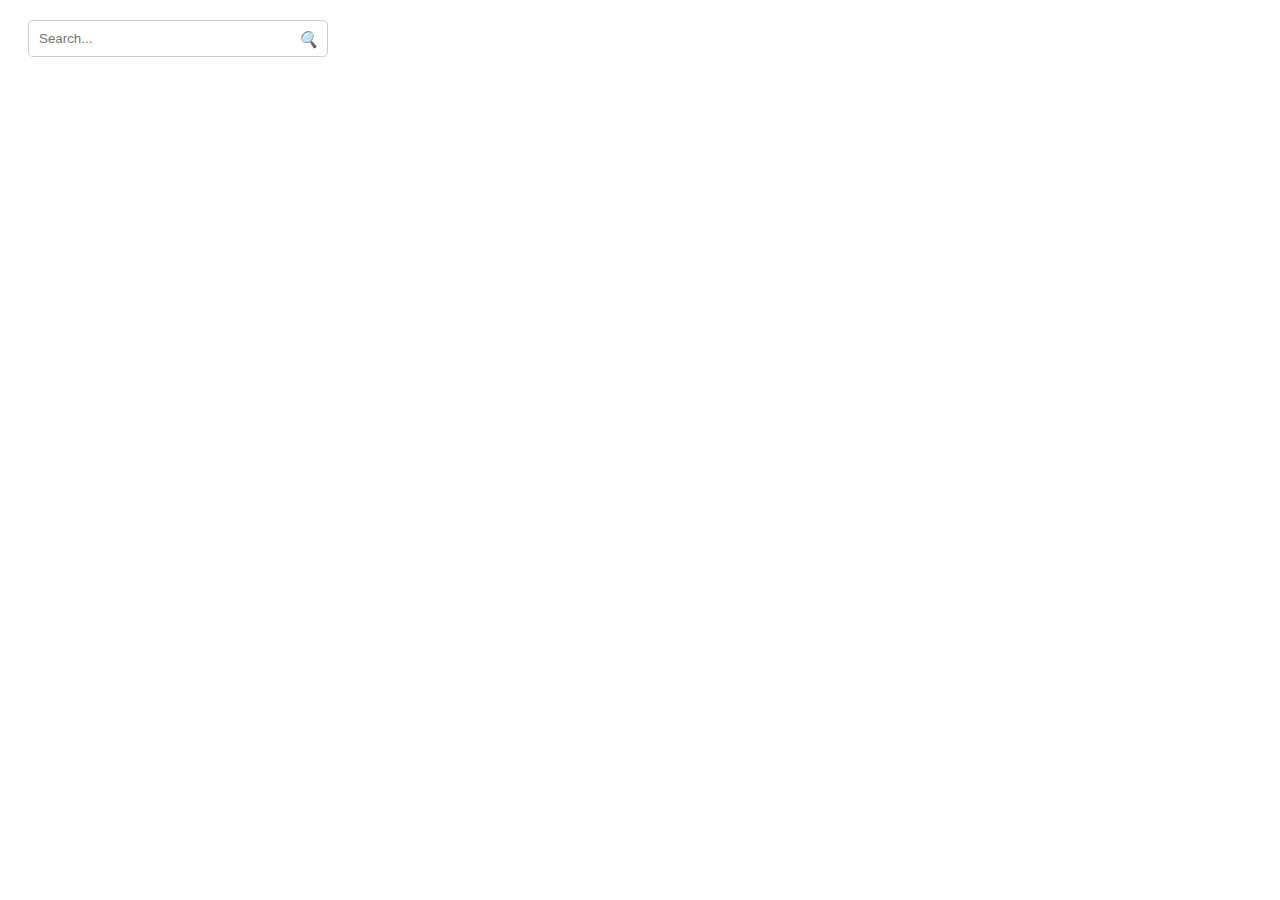
<file: seach.html>
<!DOCTYPE html>
<html lang="en">
<head>
  <meta charset="UTF-8">
  <meta name="viewport" content="width=device-width, initial-scale=1.0">
  <title>Search Bar</title>
  <style>
    /* Style for the search bar container */
    .search-container {
      position: relative;
      margin: 20px;
      max-width: 300px;
    }

    /* Style for the input field */
    .search-input {
      width: 100%;
      padding: 10px;
      box-sizing: border-box;
      border: 1px solid #ccc;
      border-radius: 5px;
    }

    /* Style for the search icon */
    .search-icon {
      position: absolute;
      top: 50%;
      right: 10px;
      transform: translateY(-50%);
      color: #555;
      cursor: pointer;
    }
  </style>
</head>
<body>

  <!-- Search bar container -->
  <div class="search-container">
    <!-- Input field for search -->
    <input type="text" class="search-input" placeholder="Search...">
    <!-- Search icon -->
    <i class="search-icon">🔍</i>
  </div>

</body>
</html>
</file>
<file: styles1.css>
.container {
    max-width: 800px;
    margin: 20px auto;
    padding: 20px;
    background-color: #fff;
    border-radius: 8px;
    box-shadow: 0 0 10px rgba(0, 0, 0, 0.1);
}
#p1{
    color: blue;
}

h1 {
    color: cyan;
    text-align: center;
}

#searchInput {
    width: 100%;
    padding: 10px;
    margin-top: 10px;
    box-sizing: border-box;
}

.link-list {
    list-style-type: none;
    padding: 0;
}

.link-item {
    margin: 10px 0;
}

.link-item a {
    text-decoration: none;
    color: #0066cc;
    font-weight: bold;
}

.link-item a:hover {
    text-decoration: underline;
}

#external-links-container {
    margin-top: 20px;
    text-align: center;
}

/* Add a simple footer style */
footer {
    text-align: center;
    padding: 10px;
    background-color: #333;
    color: #fff;
}

        /* Your CSS styles here */
   
            

        #lyrics {
            list-style-type: none;
            padding: 0;
        }

        li {
            margin-bottom: 10px;
            margin: auto;
          text-align: center;
          border: 0px;
        }
        ul{
            margin: auto;
            color: #f2f2f2;
            border: 0px;

        }

        a {
            color: #007BFF;
            text-decoration: none;
        }

        a:hover {
            text-decoration: underline;
        }
body {
            font-family: Arial, sans-serif;
            margin: 0;
            padding: 0;
            background-color: whitesmoke;
        }

        header {
            background-color: #333;
            color: #fff;
            text-align: center;
            padding: 1em;
        }

        #hymnList {
            max-width: 600px;
            margin: 20px auto;
            padding: 20px;
            background-color: #fff;
            border-radius: 8px;
            box-shadow: 0 0 10px rgba(0, 0, 0, 0.1);
        }

        #lyrics {
            display: none;
        }
        button{
            padding: 10px 0px;
            border: 0px;
            font-size: 20px;
            padding: 10px, 0px;
            background-color: cyan;

        }
        body {
    font-family: 'Arial', sans-serif;
    margin: 0;
    padding: 0;
    background-color: cyan;
}

#app {
    display: flex;
    flex-direction: column;
    min-height: 100vh;
}

header {
    background-color: #3498db;
    color: #fff;
    text-align: center;
    padding: 1em;
}

nav {
    background-color: #2c3e50;
    color: #fff;
    padding: 0.5em;
    text-align: center;
}

nav ul {
    list-style-type: none;
    margin: 0;
    padding: 0;
}

nav li {
    display: inline;
    margin-right: 10px;
}

nav a {
    text-decoration: none;
    color: #fff;
}

main {
    flex: 1;
    padding: 2em;
    margin: auto;
}

footer {
    background-color: #34495e;
    color: #fff;
    text-align: center;
    padding: 1em;
}

.page {
    display: none;
}

.page.active {
    display: block;
}
.box{
    background-color: whitesmoke;
    width: 50vh;
    height: 350px;
    margin: auto;
    text-align: center;
    color: goldenrod;
}
h3{
    color: blue;
}
footer {
    background-color: #1a1a1a;
    color: #fff;
    padding: 20px 10px; /* Adjust padding for smaller screens */
    margin-top: 300px;
}

.footer-container {
    display: flex;
    flex-wrap: wrap;
    justify-content: center;
    max-width: 1200px;
    margin: 0 auto;
}

.footer-section {
    flex: 1 1 100%; /* Full width on small screens */
    margin: 0 10px;
    text-align: center;
}
footer-section h3 {
    font-size: 1.5em;
    margin-bottom: 10px;
}

.footer-section p {
    line-height: 1.6;
}

.footer-section a {
    color: #3498db;
    text-decoration: none;
}

.footer-bottom {
    text-align: center;
    margin-top: 20px;
}
@media (min-width: 768px) {
    .footer-container {
        justify-content: space-around;
    }

    .footer-section {
        flex: 1 1 30%; /* Adjust as needed for your design */
    }
}
 .captSDAure{
    height: 20px;
    border: 2px;
 }
i{
    color: gray;
}
</file>
